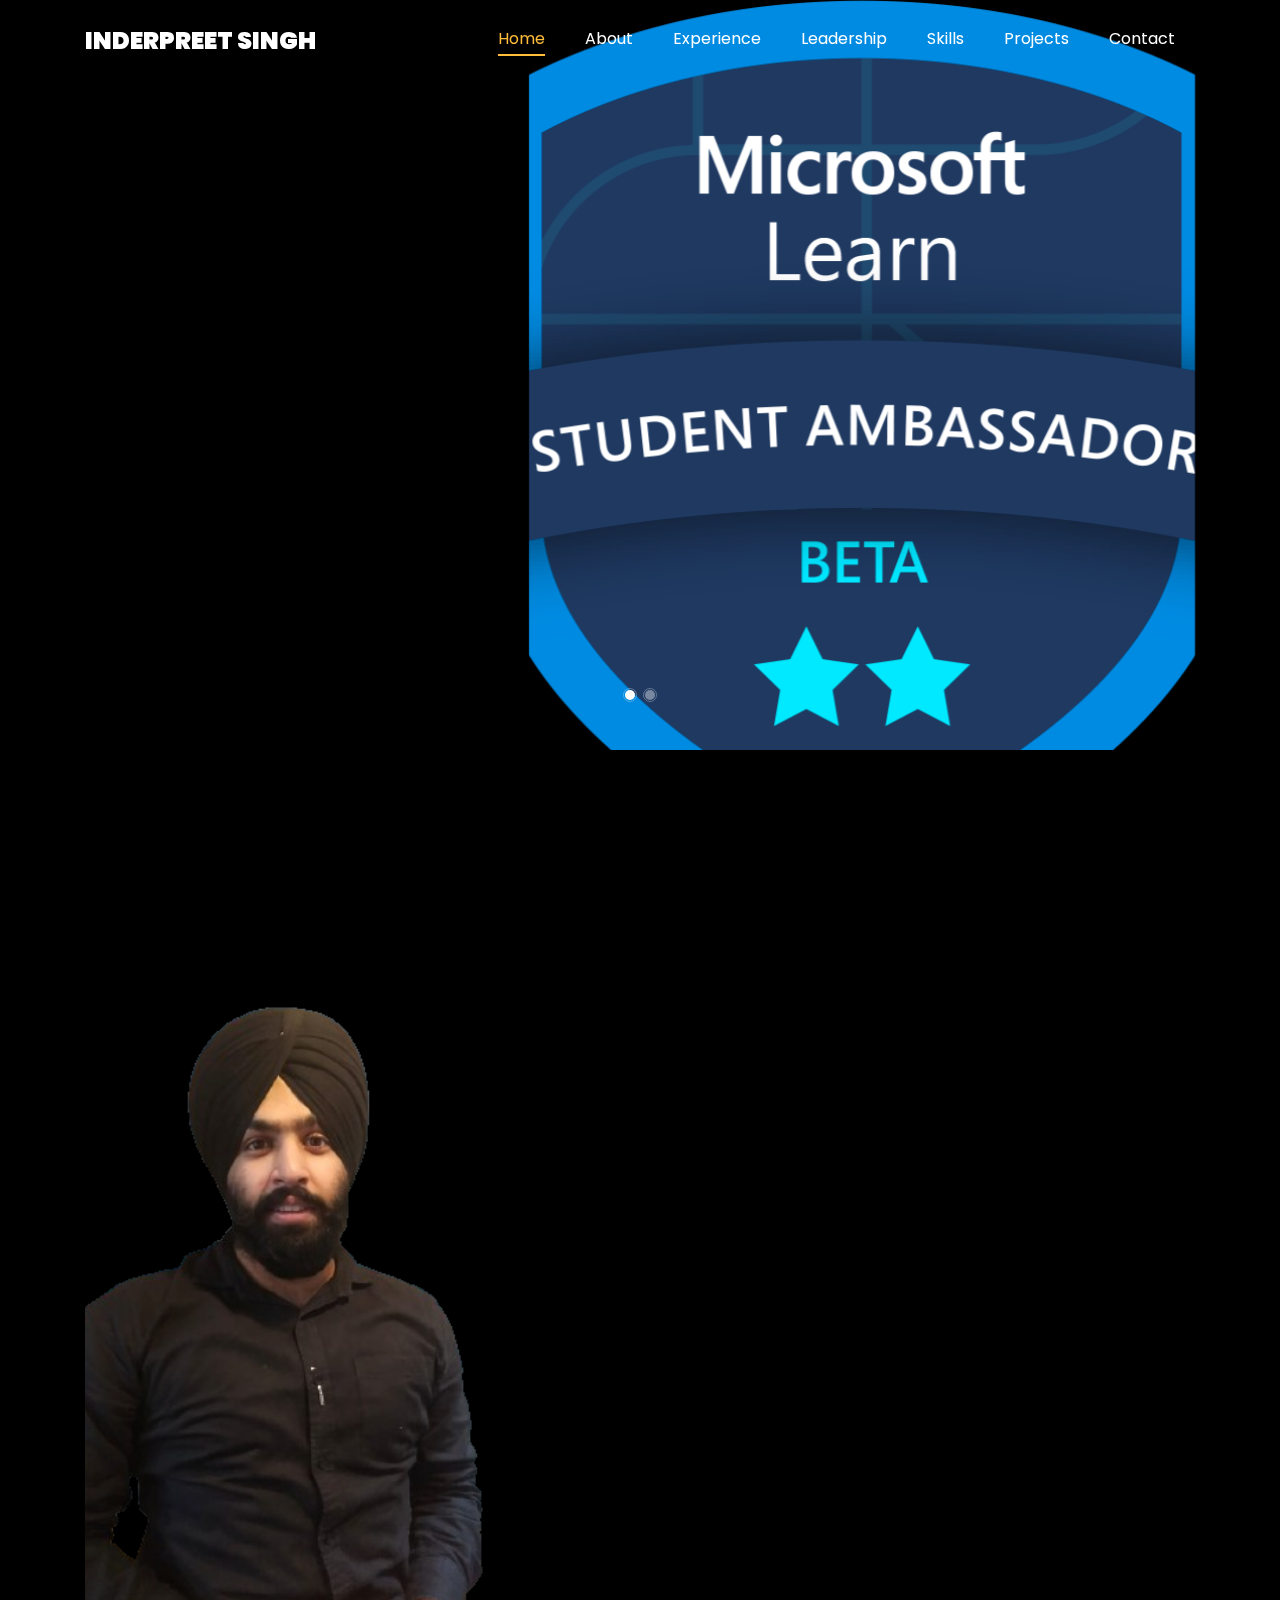
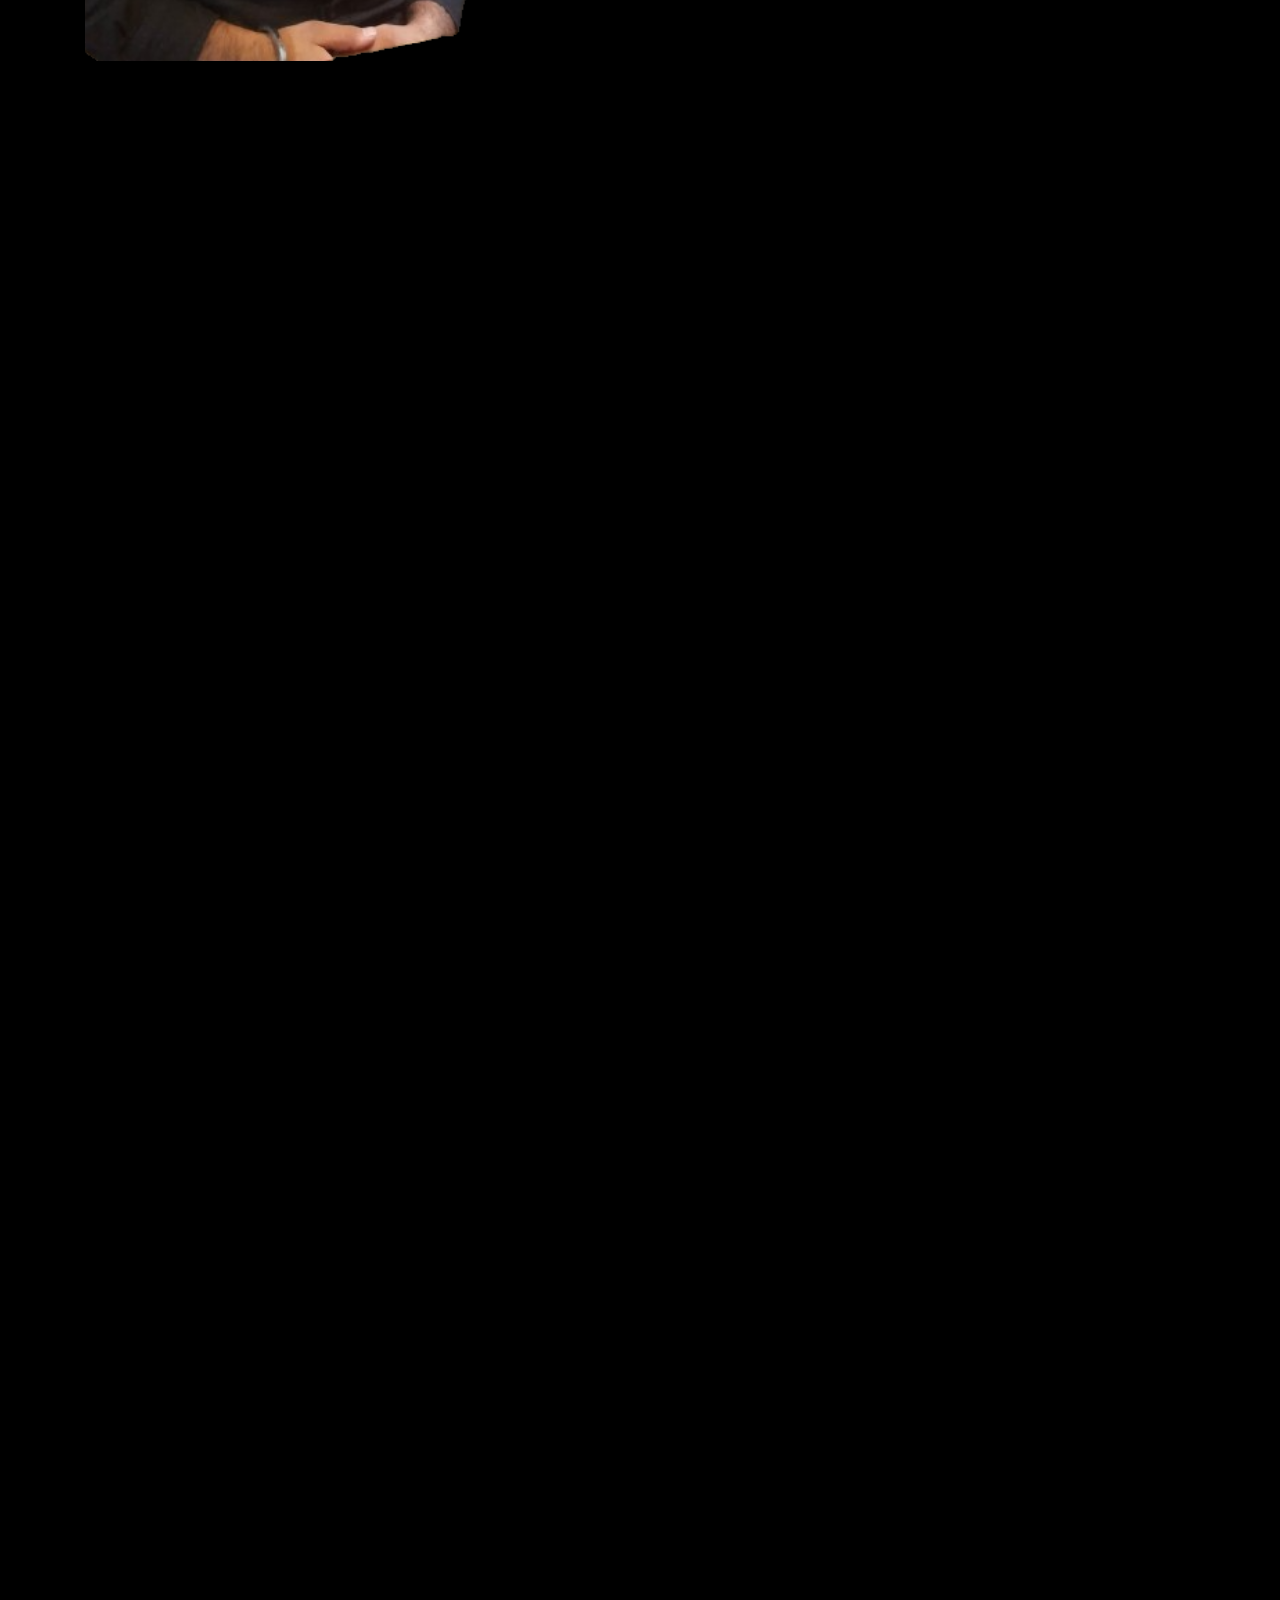
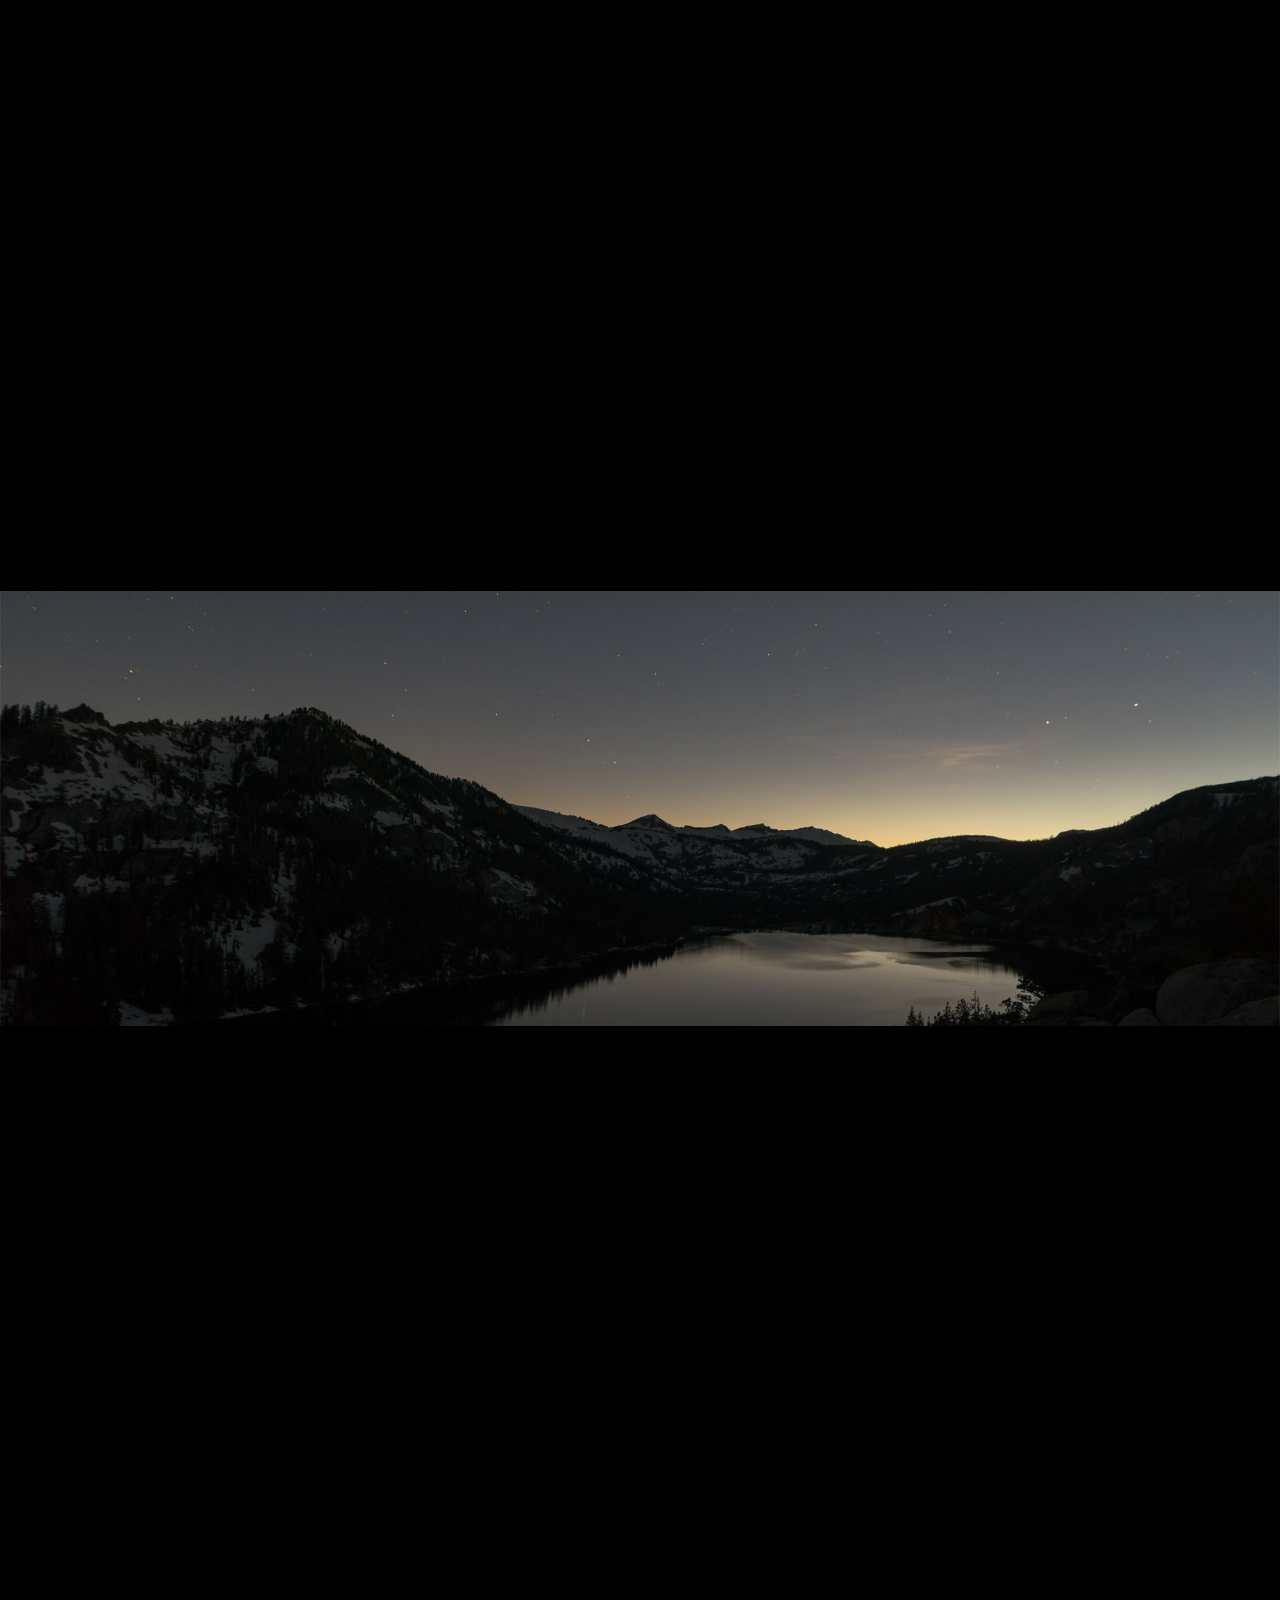
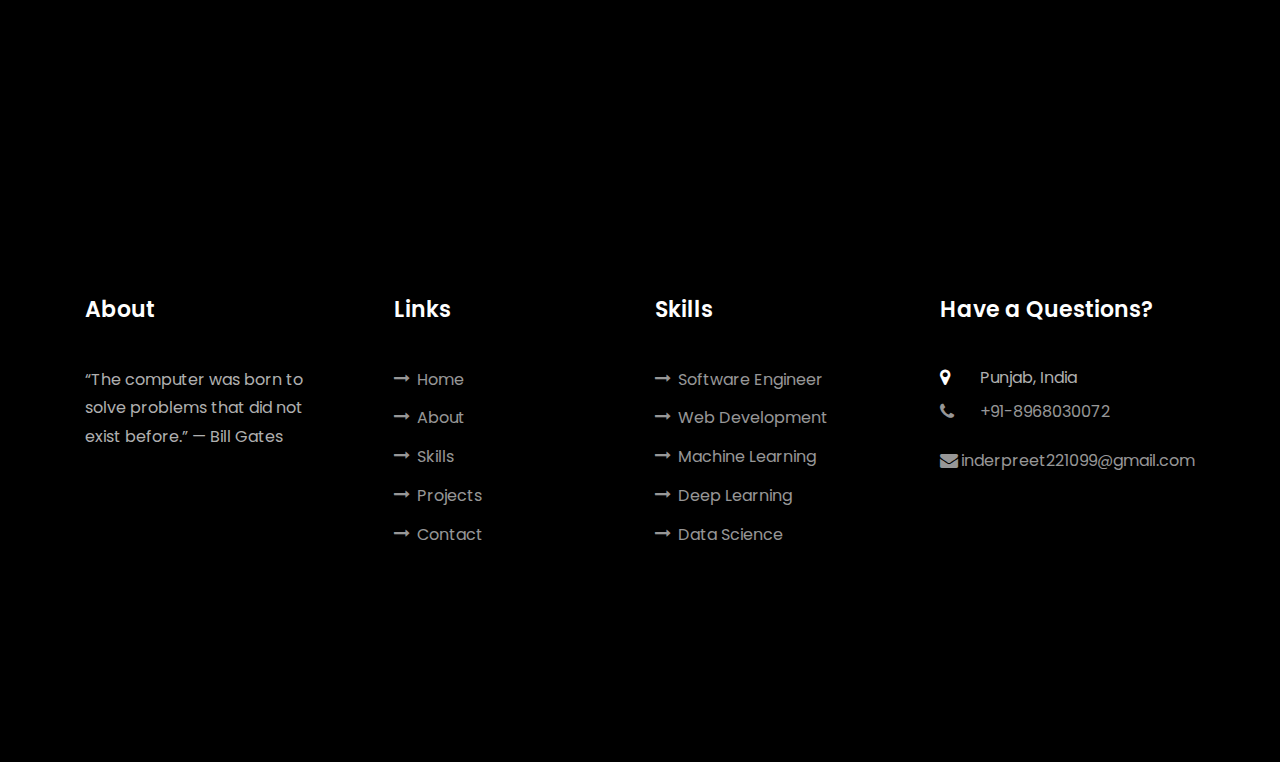
<file: index.html>
<!DOCTYPE html>
<html lang="en">
  <head>
    <title>Inderpreet Singh - Portfolio</title>
    <meta charset="utf-8">
    <meta name="viewport" content="width=device-width, initial-scale=1, shrink-to-fit=no">
    
    <link href="https://fonts.googleapis.com/css?family=Poppins:100,200,300,400,500,600,700,800,900" rel="stylesheet">

    <link rel="stylesheet" href="css/open-iconic-bootstrap.min.css">
    <link rel="stylesheet" href="css/animate.css">
    
    <link rel="stylesheet" href="css/owl.carousel.min.css">
    <link rel="stylesheet" href="css/owl.theme.default.min.css">
    <link rel="stylesheet" href="css/magnific-popup.css">

    <link rel="stylesheet" href="css/aos.css">

    <link rel="stylesheet" href="css/ionicons.min.css">
    
    <link rel="stylesheet" href="css/flaticon.css">
    <link rel="stylesheet" href="css/icomoon.css">
    <link rel="stylesheet" href="css/style.css">
  </head>
  <body data-spy="scroll" data-target=".site-navbar-target" data-offset="300">
	  
	  
    <nav class="navbar navbar-expand-lg navbar-dark ftco_navbar ftco-navbar-light site-navbar-target" id="ftco-navbar">
	    <div class="container">
	      <a class="navbar-brand" href="index.html">Inderpreet Singh</a>
	      <button class="navbar-toggler js-fh5co-nav-toggle fh5co-nav-toggle" type="button" data-toggle="collapse" data-target="#ftco-nav" aria-controls="ftco-nav" aria-expanded="false" aria-label="Toggle navigation">
	        <span class="oi oi-menu"></span> Menu
	      </button>

	      <div class="collapse navbar-collapse" id="ftco-nav">
	        <ul class="navbar-nav nav ml-auto">
	          <li class="nav-item"><a href="#home-section" class="nav-link"><span>Home</span></a></li>
	          <li class="nav-item"><a href="#about-section" class="nav-link"><span>About</span></a></li>
			  <li class="nav-item"><a href="#work-section" class="nav-link"><span>Experience</span></a></li> 
			  <li class="nav-item"><a href="#resume-section" class="nav-link"><span>Leadership</span></a></li>
	          <li class="nav-item"><a href="#services-section" class="nav-link"><span>Skills</span></a></li>
	          <li class="nav-item"><a href="#projects-section" class="nav-link"><span>Projects</span></a></li>
	          <!-- <li class="nav-item"><a href="#blog-section" class="nav-link"><span>My Blog</span></a></li> -->
	          <li class="nav-item"><a href="#contact-section" class="nav-link"><span>Contact</span></a></li>
	        </ul>
	      </div>
	    </div>
	  </nav>
	  <section id="home-section" class="hero">
		  <div class="home-slider  owl-carousel">
	      <div class="slider-item ">
	      	<div class="overlay"></div>
	        <div class="container">
	          <div class="row d-md-flex no-gutters slider-text align-items-end justify-content-end" data-scrollax-parent="true">
	          	<div class="one-third js-fullheight order-md-last img" style="background-image:url(images/bg_2.png);">
	          		<div class="overlay"></div>
	          	</div>
		          <div class="one-forth d-flex  align-items-center ftco-animate" data-scrollax=" properties: { translateY: '70%' }">
		          	<div class="text">
		          		<span class="subheading">Hello!</span>
			            <h1 class="mb-4 mt-3">I'm <span>Inderpreet Singh</span></h1>
			            <h3 class="mb-4">Microsoft Learn Student Ambassador</h3>
			            <p><a href="https://drive.google.com/file/d/1GTmCMnO5jDTypRAI6au20EiYw8VsmviT/view?usp=sharing" class="btn btn-primary py-3 px-4">My CV</a> <a href="#work-section" class="btn btn-white btn-outline-white py-3 px-4">My Work</a></p>
		            </div>
		          </div>
	        	</div>
	        </div>
	      </div>
	      <div class="slider-item">
	      	<div class="overlay"></div>
	        <div class="container">
	          <div class="row d-flex no-gutters slider-text align-items-end justify-content-end" data-scrollax-parent="true">
	          	<div class="one-third js-fullheight order-md-last img" style="background-image:url(images/bg_1.png);">
	          		<div class="overlay"></div>
	          	</div>
		          <div class="one-forth d-flex align-items-center ftco-animate" data-scrollax=" properties: { translateY: '70%' }">
		          	<div class="text">
		          		<span class="subheading">Hello!</span>
			            <h3 class="mb-4 mt-3">I'm a <span>Deep learning and Web developement enthusiast</span> based in India</h3>
			            <p><a href="https://drive.google.com/file/d/1GTmCMnO5jDTypRAI6au20EiYw8VsmviT/view?usp=sharing" class="btn btn-primary py-3 px-4">My CV</a> <a href="#work-section" class="btn btn-white btn-outline-white py-3 px-4">My work</a></p>
		            </div>
		          </div>
	        	</div>
	        </div>
	      </div>
	    </div>
    </section>

    <section class="ftco-about img ftco-section ftco-no-pb" id="about-section">
    	<div class="container">
    		<div class="row d-flex">
    			<div class="col-md-6 col-lg-5 d-flex">
    				<div class="img-about img d-flex align-items-stretch">
    					<div class="overlay"></div>
	    				<div class="img d-flex align-items-center" style="background-image:url(images/about.jpg);">
	    				</div>
    				</div>
    			</div>
    			<div class="col-md-6 col-lg-7 pl-lg-5 pb-5">
    				<div class="row justify-content-start pb-3">
		          <div class="col-md-12 heading-section ftco-animate">
		          	<h1 class="big">About</h1>
		            <h2 class="mb-4">About Me</h2>
		            <p>Self-driven, enthusiastic, and reliable fresher looking for an opportunity 
						to be successful in a challenging organization to utilize my skills and 
						knowledge to work for the progression of the organization. I want to fully 
						articulate and concentrate my abilities towards the advancement of the society 
						and the organization in alliance with my individual principles and support my 
						own growth as an individual. 
					</p>
		            <ul class="about-info mt-4 px-md-0 px-2">
		            	<li class="d-flex"><span>Name:</span> <span>Inderpreet Singh</span></li>
		            	<li class="d-flex"><span>Date of birth:</span> <span>October 22, 1999</span></li>
		            	<li class="d-flex"><span>Email:</span> <span>inderpreet221099@gmail.com</span></li>
		            	<li class="d-flex"><span>Phone: </span> <span>+91-8968030072</span></li>
		            </ul>
					<ul class="ftco-footer-social list-unstyled float-md-left float-lft mt-5">
						<li class="ftco-animate"><a href="https://www.linkedin.com/in/inderpreet-singh-a32816169/"><span class="icon-linkedin"></span></a></li>
						<li class="ftco-animate"><a href="https://github.com/CO18325"><span class="icon-github"></span></a></li>
						<li class="ftco-animate"><a href="https://inderpreet221099.medium.com/"><span class="icon-medium"></span></a></li>
						<li class="ftco-animate"><a href="https://www.hackerrank.com/inderpreet221099"><span class="icon-code"></span></a></li>
					  </ul>
				</div>
		        </div>
	          <div class="counter-wrap ftco-animate d-flex mt-md-3">
              <div class="text">
              	<p class="mb-4">
	                <span class="number" data-number="25">0</span>
	                <span>Project completed</span>
                </p>
                <p><a href="https://drive.google.com/file/d/1GTmCMnO5jDTypRAI6au20EiYw8VsmviT/view?usp=sharing" class="btn btn-primary py-3 px-3">Download CV</a></p>
              </div>
	          </div>
	        </div>
        </div>
    	</div>
    </section>

    <section class="ftco-section ftco-no-pb" id="education-section">
    	<div class="container">
    		<div class="row justify-content-center pb-5">
          <div class="col-md-10 heading-section text-center ftco-animate">
          	<h1 class="big big-2">Education</h1>
            <h2 class="mb-4">Education</h2>
            <p>"Education is the most powerful weapon which you can use to change the world." - Nelson Mandela</p>
          </div>
        </div>
    		<div class="row">
    			<div class="col-md-6">
    				<div class="resume-wrap ftco-animate">
    					<span class="date">2018-Present</span>
    					<h2>B.E. in Computer Sci & Engg</h2>
    					<span class="position">CCET, Panjab University</span>
    					<p class="mt-4">Courses: Data Structures, Algo, AI, DBMS, OS<br>
							Score: 9.17 CGPA (Out of 10)
						</p>
    				</div>
    			</div>

    			<div class="col-md-6">
					<div class="resume-wrap ftco-animate">
						<span class="date">2018-2020</span>
						<h2>Intermediate</h2>
						<span class="position">S.G.G.S., Chandigarh</span>
						<p class="mt-4">Courses : Mathematics, English, Physics, Chemistry<br>
							Score : 93.6 %
						</p>
					</div>
    			</div>
    		</div>
    		<!-- <div class="row justify-content-center mt-5">
    			<div class="col-md-6 text-center ftco-animate">
    				<p><a href="#" class="btn btn-primary py-4 px-5">Download CV</a></p>
    			</div>
    		</div> -->
    	</div>
    </section>

	<section class="ftco-section ftco-no-pb" id="work-section">
    	<div class="container">
    		<div class="row justify-content-center pb-5">
          <div class="col-md-10 heading-section text-center ftco-animate">
          	<h1 class="big big-2">Experience</h1>
            <h2 class="mb-4">Work Experience</h2>
            <p>"To be successfully exponentially we need to sometimes fail greatly!!"</p>
          </div>
        </div>
    		<div class="row">
    			<div class="col-md-6">
    				<div class="resume-wrap ftco-animate">
    					<span class="date">Aug 2020 - Present</span>
    					<h2>AI Research Intern</h2>
    					<span class="position">Design And Innovation Centre, Panjab University</span>
    					<p class="mt-4">
							Project Domain : Traffic Sensing & IT<br>
							DIC is a research lab under Panjab University funded by MHRD which provides stipend research internship to selected students. Working as a Research Intern under Dr. Naveen Aggarwal (Project In charge). Studying about the Audio signals processing and ACOUSTIC domain. Research Work on Deep Learning based hardware solutions. Projects Completed during the internship:
							<ul>
								<li><b>Regional Language Based Voice Controlled Robot</b></li>
								<li><b>AcouSense: Deep Learning based Real-time Acoustic Triggering System</b></li>
								<li><b>Touchless Face Recognition based Attendance System</b></li>
							</ul>
						</p>
    				</div>
					<div class="resume-wrap ftco-animate">
    					<span class="date">Jun 2020 - Aug 2020</span>
    					<h2>Summer Internship</h2>
    					<span class="position">Dr. Dheerendra Singh (Associate Professor, CCET)</span>
    					<p class="mt-4">Studied Python and Machine Learning. Developed a Research Project based on machine learning innovations using python.</p>
    				</div>
    			</div>

    			<div class="col-md-6">
    				<div class="resume-wrap ftco-animate">
    					<span class="date">Mar 2021 - Present</span>
    					<h2>Research Intern</h2>
    					<span class="position">Under Sunil K. Singh (HOD, CCET)</span>
    					<p class="mt-4">
							Proposed and developed neural network based novel projects. Conducted a Survey to study the role of Convolutional Neural Network in Computer Vision. Conducting a Research Study on Effect of Loop Unrolling on the Computer Efficiency through Machine Learning.
						</p>
    				</div>
    				<div class="resume-wrap ftco-animate">
    					<span class="date">Jun 2021 - Present</span>
    					<h2>Project Intern</h2>
    					<span class="position">Central Forensic Science Lab (CFSL), Chandigarh</span>
    					<p class="mt-4">
							Conducted a Research Study to analyze the Acoustics Data of Human Speech. Developed an analytical relation between the speech data through data visualizations and mathematical operations using python.
						</p>
    				</div>
    				<div class="resume-wrap ftco-animate">
    					<span class="date">Oct 2020 - Nov 2020</span>
    					<h2>Data Science Intern</h2>
    					<span class="position">MedTourEasy</span>
    					<p class="mt-4">Studied about data science technologies</p>
    				</div>
    			</div>
    		</div>
    		<!-- <div class="row justify-content-center mt-5">
    			<div class="col-md-6 text-center ftco-animate">
    				<p><a href="#" class="btn btn-primary py-4 px-5">Download CV</a></p>
    			</div>
    		</div> -->
    	</div>
    </section>


	<section class="ftco-section ftco-no-pb" id="resume-section">
    	<div class="container">
    		<div class="row justify-content-center pb-5">
          <div class="col-md-10 heading-section text-center ftco-animate">
          	<h1 class="big big-2">Research Work</h1>
            <h2 class="mb-4">Research Work</h2>
            <p>"The way to get started is to quit talking and begin doing."</p>
          </div>
        </div>
    		<div class="row">
    			<div class="col-md-6">
    				<div class="resume-wrap ftco-animate">
    					<h3>dVGG: VGG 16 Based Traffic Sign Classification on GTRSB Dataset</h3>
    					<span class="position">Advisor: Dr. Sunil K Singh (HOD, CCET) & Er. Sudhakar Kumar (Assistant Professor, CCET)</span>
    					<p class="mt-4">
							Proposed and developed a novel Deep Learning based on the CNN model VGG-16. The model gave an accuracy of 98.44% i.e., 7.44% higher than VGG16. •	Accepted to be published in SCOPUS Indexed Springer Book, ‘Lecture Notes on Data Engg & Comm Tech’.
						</p>
    				</div>
					<div class="resume-wrap ftco-animate">
    					<h3>AlexNet Architecture Based Convolutional Neural Network for Toxic Comments Classification</h3>
    					<span class="position">Advisor: Dr. Gulshan Goyal (Assistant Prof, CCET)</span>
    					<p class="mt-4">
							Developed and implemented a novel CNN on Wikipedia comments. The proposed model achieved a decent average accuracy of 98.505%. The ROC-AUC score for the model is approximately 0.9854. 
						</p>
    				</div>
					<div class="resume-wrap ftco-animate">
    					<h3>CO-YUDH: A CNN based Platform for Covid Handling  & Awareness</h3>
    					<span class="position">Advisor: Dr. Ankit Gupta (Assistant Prof, CCET)</span>
    					<p class="mt-4">
							A Machine Learning based Webapp (Flask based) to ensure Covid Protocols are being followed in a premise by Face Mask Detection and Social Distancing Detection. 
						</p>
    				</div>
					<div class="resume-wrap ftco-animate">
    					<h3>VISION: Python based Advanced Assignment System</h3>
    					<span class="position">Advisor: Dr. Dheerendra Singh (Associate Professor, CCET)</span>
    					<p class="mt-4">
							VISION is a python-based GUI Education Portal to conduct more authentic and secure online assessments. It involves Face & Bink Recognition, Plagiarism & Speech Detection and Timer based assignments. The System also has an interactive portal for teachers. 
						</p>
    				</div>
    			</div>

    			<div class="col-md-6">
    				<div class="resume-wrap ftco-animate">
    					<h3>AcouSense: A Deep Learning based Real time Acoustic Triggering System </h3>
    					<span class="position">Advisor: Dr. Naveen Aggarwal (D.I.C Project Incharge)</span>
    					<p class="mt-4">
							Deep learning based Convolutional Neural Network on Acoustics data implanted on Raspberry Pi to help the Deaf and People who use Headphones. Python based implementation in a software and hardware prototype. The approach involves realtime triggering mechansm based on the attantion words.
						</p>
    				</div>
    				<div class="resume-wrap ftco-animate">
    					<h3>Regional Language Based Voice Controlled Robot</h3>
    					<span class="position">Advisor: Dr. Naveen Aggarwal (D.I.C Project Incharge)</span>
    					<p class="mt-4">
							A Deep Learning based robot that acts based on words said by in a North Indian Language. The bot acts based on the words said by a human. Trained a CNN Acoustic Model. The model was then implemented on a micro-controller (Raspberry Pi - 4).<br> Project is selected for the Final Round of Toycathon-2021. (Idea ID: 3415)
						</p>
    				</div>
    				<div class="resume-wrap ftco-animate">
						<h3>Role of Deep Learning based ConvNets in Computer Vision</h3>
    					<span class="position">Advisor: Dr. Sunil K Singh (HOD, CCET) & Er. Sudhakar Kumar (Assistant Prof, CCET)</span>
    					<p class="mt-4">
							A detailed survey on the use of convolutional neural networks on image and video related applications. 
						</p>
    				</div>
					<div class="resume-wrap ftco-animate">
						<h3>Loop Unrolling Prediction using Machine Learning</h3>
    					<span class="position">Advisor: Dr. Sunil K. Singh (HOD,CSE)</span>
    					<p class="mt-4">
							Ongoing ... 
						</p>
    				</div>
    			</div>
    		</div>
    		<!-- <div class="row justify-content-center mt-5">
    			<div class="col-md-6 text-center ftco-animate">
    				<p><a href="#" class="btn btn-primary py-4 px-5">Download CV</a></p>
    			</div>
    		</div> -->
    	</div>
    </section>

	<section class="ftco-section ftco-no-pb" id="resume-section">
    	<div class="container">
    		<div class="row justify-content-center pb-5">
          <div class="col-md-10 heading-section text-center ftco-animate">
          	<h1 class="big big-2">Leadership</h1>
            <h2 class="mb-4">Leadership Responsibilities</h2>
            <p>"If your actions inspire others to dream more, learn more, do more and become more, you are a leader."</p>
          </div>
        </div>
		<div class="row">
			<div class="col-md-6">
				<div class="resume-wrap ftco-animate">
					<span class="date">Aug 2020 - Feb 2021</span>
					<h2>Beta Microsoft Learn Student Ambassador</h2>
					<span class="position">Microsoft</span>
					<p class="mt-4">
						The Microsoft Learn Student Ambassadors program is a global group of on-campus ambassadors. Conducted a Webinar on “INTRODUCTION TO MACHINE LEARNING” in collaboration with Tech Phantoms for MLSA.
					</p>
				</div>
				<div class="resume-wrap ftco-animate">
					<span class="date">Mar 2021 - Present</span>
					<h2>Website Head & PR Head</h2>
					<span class="position">CCET ACM Student Chapter</span>
					<p class="mt-4">
						Organized numerous Placement Drives of Companies and workshops on Placement Skill Development. Constructed the TPC Website Page. Currently, maintaining the Web Page along with the Facebook Page. 
					</p>
				</div>
			</div>

			<div class="col-md-6">
				<div class="resume-wrap ftco-animate">
					<span class="date">Mar 2021 - Present</span>
					<h2>Vice Chairperson</h2>
					<span class="position">CCET ACM Student Chapter</span>
					<p class="mt-4">
						Conducted and organized various technical events and oversaw the growth of the student chapter. Mentored other students in research studies related to AI. Additional duties included report writing, mentoring, etc. 
					</p>
				</div>
				<div class="resume-wrap ftco-animate">
					<span class="date">Mar 2019 - Dec 2020</span>
					<h2>Executive Member</h2>
					<span class="position">CCET Website Team</span>
					<p class="mt-4">
						Designed, implemented, and monitored web pages for continuous improvement. Used programming capabilities in PHP, MySQL, HTML, CSS, and other libraries as needed.
					</p>
				</div>
			</div>
    	</div>
    </section>

    <section class="ftco-section" id="services-section">
    	<div class="container">
    		<div class="row justify-content-center py-5 mt-5">
          <div class="col-md-12 heading-section text-center ftco-animate">
          	<h1 class="big big-2">Industrial</h1>
            <h2 class="mb-4">Industrial Skills</h2>
            <p>The good thing about science is that it's true whether or not you believe in it.</p>
          </div>
        </div>
    		<div class="row">
					<div class="col-md-4 text-center d-flex ftco-animate">
						<a href="#" class="services-1">
							<span class="icon">
								<i class="flaticon-analysis"></i>
							</span>
							<div class="desc">
								<h3 class="mb-5">Software Development</h3>
							</div>
						</a>
					</div>
					<div class="col-md-4 text-center d-flex ftco-animate">
						<a href="#" class="services-1">
							<span class="icon">
								<i class="flaticon-flasks"></i>
							</span>
							<div class="desc">
								<h3 class="mb-5">Database Management Systems</h3>
							</div>
						</a>
					</div>
					<div class="col-md-4 text-center d-flex ftco-animate">
						<a href="#" class="services-1">
							<span class="icon">
								<i class="flaticon-ideas"></i>
							</span>
							<div class="desc">
								<h3 class="mb-5">Web Development</h3>
							</div>
						</a>
					</div>

					<div class="col-md-4 text-center d-flex ftco-animate">
						<a href="#" class="services-1">
							<span class="icon">
								<i class="flaticon-analysis"></i>
							</span>
							<div class="desc">
								<h3 class="mb-5">Deep Learning</h3>
							</div>
						</a>
					</div>
					<div class="col-md-4 text-center d-flex ftco-animate">
						<a href="#" class="services-1">
							<span class="icon">
								<i class="flaticon-flasks"></i>
							</span>
							<div class="desc">
								<h3 class="mb-5">Researcher</h3>
							</div>
						</a>
					</div>
					<div class="col-md-4 text-center d-flex ftco-animate">
						<a href="#" class="services-1">
							<span class="icon">
								<i class="flaticon-ideas"></i>
							</span>
							<div class="desc">
								<h3 class="mb-5">Data Analysis</h3>
							</div>
						</a>
					</div>
				</div>
    	</div>
    </section>

		
		<section class="ftco-section" id="skills-section">
			<div class="container">
				<div class="row justify-content-center pb-5">
          <div class="col-md-12 heading-section text-center ftco-animate">
          	<h1 class="big big-2">Skills</h1>
            <h2 class="mb-4">My Skills</h2>
            <p>Schooling doesn't assure employment but skill does.</p>
          </div>
        </div>
				<div class="row">
					<div class="col-md-6 animate-box">
						<div class="progress-wrap ftco-animate">
							<h3>C/C++</h3>
							<div class="progress">
							 	<div class="progress-bar color-1" role="progressbar" aria-valuenow="90"
							  	aria-valuemin="0" aria-valuemax="100" style="width:90%">
							    <span>90%</span>
							  	</div>
							</div>
						</div>
					</div>
					<div class="col-md-6 animate-box">
						<div class="progress-wrap ftco-animate">
							<h3>Python</h3>
							<div class="progress">
							 	<div class="progress-bar color-2" role="progressbar" aria-valuenow="90"
							  	aria-valuemin="0" aria-valuemax="100" style="width:85%">
							    <span>90%</span>
							  	</div>
							</div>
						</div>
					</div>
					<div class="col-md-6 animate-box">
						<div class="progress-wrap ftco-animate">
							<h3>SQL</h3>
							<div class="progress">
							 	<div class="progress-bar color-3" role="progressbar" aria-valuenow="80"
							  	aria-valuemin="0" aria-valuemax="100" style="width:95%">
							    <span>80%</span>
							  	</div>
							</div>
						</div>
					</div>
					<div class="col-md-6 animate-box">
						<div class="progress-wrap ftco-animate">
							<h3>Deep Learning</h3>
							<div class="progress">
							 	<div class="progress-bar color-4" role="progressbar" aria-valuenow="75"
							  	aria-valuemin="0" aria-valuemax="100" style="width:90%">
							    <span>75%</span>
							  	</div>
							</div>
						</div>
					</div>
					<div class="col-md-6 animate-box">
						<div class="progress-wrap ftco-animate">
							<h3>Frontend Development</h3>
							<div class="progress">
							 	<div class="progress-bar color-5" role="progressbar" aria-valuenow="70"
							  	aria-valuemin="0" aria-valuemax="100" style="width:70%">
							    <span>70%</span>
							  	</div>
							</div>
						</div>
					</div>
					<div class="col-md-6 animate-box">
						<div class="progress-wrap ftco-animate">
							<h3>PHP</h3>
							<div class="progress">
							 	<div class="progress-bar color-6" role="progressbar" aria-valuenow="70"
							  	aria-valuemin="0" aria-valuemax="100" style="width:80%">
							    <span>80%</span>
							  	</div>
							</div>
						</div>
					</div>
					<div class="col-md-6 animate-box">
						<div class="progress-wrap ftco-animate">
							<h3>NodeJS</h3>
							<div class="progress">
							 	<div class="progress-bar color-5" role="progressbar" aria-valuenow="70"
							  	aria-valuemin="0" aria-valuemax="100" style="width:60%">
							    <span>60%</span>
							  	</div>
							</div>
						</div>
					</div>
					<div class="col-md-6 animate-box">
						<div class="progress-wrap ftco-animate">
							<h3>JavaScript</h3>
							<div class="progress">
							 	<div class="progress-bar color-6" role="progressbar" aria-valuenow="70"
							  	aria-valuemin="0" aria-valuemax="100" style="width:75%">
							    <span>75%</span>
							  	</div>
							</div>
						</div>
					</div>
				</div>
			</div>
		</section>
 

    <section class="ftco-section ftco-project" id="projects-section">
    	<div class="container">
    		<div class="row justify-content-center pb-5">
          <div class="col-md-12 heading-section text-center ftco-animate">
          	<h1 class="big big-2">Projects</h1>
            <h2 class="mb-4">My Projects</h2>
            <p>I do not fear computers. I fear lack of them.</p>
          </div>
        </div>
    		<div class="row">
    			<div class="col-md-4">
    				<div class="project img ftco-animate d-flex justify-content-center align-items-center" style="background-image: url(images/project-4.jpg);">
    					<div class="overlay"></div>
	    				<div class="text text-center p-4">
	    					<h3><a href="http://dic.puchd.ac.in/?p=6105">Acousense</a></h3>
	    					<span>Deep Learning | Raspbery Pi | Real-time System</span>
	    				</div>
    				</div>
  				</div>
  				<div class="col-md-8">
    				<div class="project img ftco-animate d-flex justify-content-center align-items-center" style="background-image: url(images/project-5.jpg);">
    					<div class="overlay"></div>
	    				<div class="text text-center p-4">
	    					<h3><a href="http://dic.puchd.ac.in/?p=6101">Regional Language Based Voice Controlled Robot</a></h3>
	    					<span>Toycathon Finalist | Deep Learning | Remote Control | Raspberry Pi | Robot </span>
	    				</div>
    				</div>
  				</div>

    			<div class="col-md-8">
    				<div class="project img ftco-animate d-flex justify-content-center align-items-center" style="background-image: url(images/project-1.jpg);">
    					<div class="overlay"></div>
	    				<div class="text text-center p-4">
	    					<h3><a>VISION: A Computer Vision based Secure GUI Examination Framework</a></h3>
	    					<span>Python| Desktop App | GUI | Face Recognition | Blink Detection | Plagiarism Detection | Speech Detection | SQL</span>
	    				</div>
    				</div>

    				<div class="project img ftco-animate d-flex justify-content-center align-items-center" style="background-image: url(images/project-6.jpg);">
    					<div class="overlay"></div>
	    				<div class="text text-center p-4">
							<h3><a href="#">CO-YUDH: A CNN based Platform for Covid Handling and Awareness</a></h3>
							<span>Python | Flask | Machine Learning | Face Mask Detection | Social Distancing Detection</span>
						</div>
    				</div>
    			</div>
    			<div class="col-md-4">
    				<div class="row">
    					<div class="col-md-12">
		    				<div class="project img ftco-animate d-flex justify-content-center align-items-center" style="background-image: url(images/project-2.jpg);">
		    					<div class="overlay"></div>
			    				<div class="text text-center p-4">
									<h3><a href="#">dVGG: VGG 16 Based Traffic Sign Classification on GTRSB Dataset</a></h3>
									<span>Scopus Indexed Springer Conference | Research | Deep Learning</span>
								</div>
		    				</div>
	    				</div>
	    				<div class="col-md-12">
		    				<div class="project img ftco-animate d-flex justify-content-center align-items-center" style="background-image: url(images/project-3.jpg);">
		    					<div class="overlay"></div>
			    				<div class="text text-center p-4">
			    					<h3><a href="#">TECHNOMANIA: NodeJS based Student Blogging Website           </a></h3>
			    					<span>NodeJs | MongoDB | Web Development</span>
			    				</div>
		    				</div>
	    				</div>
    				</div>
    			</div>
				<div class="row">
					<div class="col-md-4">
						<div class="project img ftco-animate d-flex justify-content-center align-items-center" style="background-image: url(images/project-4.jpg);">
							<div class="overlay"></div>
							<div class="text text-center p-4">
								<h3><a href="">Club Grant Request Portal</a></h3>
								<span>Hack-o-Wasp Finalist | Web Development | PHP | SQL</span>
							</div>
						</div>
					  </div>
					  <div class="col-md-8">
						<div class="project img ftco-animate d-flex justify-content-center align-items-center" style="background-image: url(images/project-5.jpg);">
							<div class="overlay"></div>
							<div class="text text-center p-4">
								<h3><a href="http://dic.puchd.ac.in/?p=6129">Touchless Face Recognition Based Attendance System</a></h3>
								<span>Python | Deep Learning | Human-Computer Interaction | SQL | Face Recognition | Real-Time System | Raspberry Pi </span>
							</div>
						</div>
					  </div>
    		</div>
    	</div>
    </section>

<!-- 
    <section class="ftco-section" id="blog-section">
      <div class="container">
        <div class="row justify-content-center mb-5 pb-5">
          <div class="col-md-7 heading-section text-center ftco-animate">
            <h1 class="big big-2">Blog</h1>
            <h2 class="mb-4">Our Blog</h2>
            <p>Far far away, behind the word mountains, far from the countries Vokalia and Consonantia</p>
          </div>
        </div>

        <div class="row d-flex">
          <div class="col-md-4 d-flex ftco-animate">
          	<div class="blog-entry justify-content-end">
              <a href="single.html" class="block-20" style="background-image: url('images/image_1.jpg');">
              </a>
              <div class="text mt-3 float-right d-block">
              	<div class="d-flex align-items-center mb-3 meta">
	                <p class="mb-0">
	                	<span class="mr-2">June 21, 2019</span>
	                	<a href="#" class="mr-2">Admin</a>
	                	<a href="#" class="meta-chat"><span class="icon-chat"></span> 3</a>
	                </p>
                </div>
                <h3 class="heading"><a href="single.html">Why Lead Generation is Key for Business Growth</a></h3>
                <p>A small river named Duden flows by their place and supplies it with the necessary regelialia.</p>
              </div>
            </div>
          </div>
          <div class="col-md-4 d-flex ftco-animate">
          	<div class="blog-entry justify-content-end">
              <a href="single.html" class="block-20" style="background-image: url('images/image_2.jpg');">
              </a>
              <div class="text mt-3 float-right d-block">
              	<div class="d-flex align-items-center mb-3 meta">
	                <p class="mb-0">
	                	<span class="mr-2">June 21, 2019</span>
	                	<a href="#" class="mr-2">Admin</a>
	                	<a href="#" class="meta-chat"><span class="icon-chat"></span> 3</a>
	                </p>
                </div>
                <h3 class="heading"><a href="single.html">Why Lead Generation is Key for Business Growth</a></h3>
                <p>A small river named Duden flows by their place and supplies it with the necessary regelialia.</p>
              </div>
            </div>
          </div>
          <div class="col-md-4 d-flex ftco-animate">
          	<div class="blog-entry">
              <a href="single.html" class="block-20" style="background-image: url('images/image_3.jpg');">
              </a>
              <div class="text mt-3 float-right d-block">
              	<div class="d-flex align-items-center mb-3 meta">
	                <p class="mb-0">
	                	<span class="mr-2">June 21, 2019</span>
	                	<a href="#" class="mr-2">Admin</a>
	                	<a href="#" class="meta-chat"><span class="icon-chat"></span> 3</a>
	                </p>
                </div>
                <h3 class="heading"><a href="single.html">Why Lead Generation is Key for Business Growth</a></h3>
                <p>A small river named Duden flows by their place and supplies it with the necessary regelialia.</p>
              </div>
            </div>
          </div>
        </div>
      </div>
    </section> -->

    <section class="ftco-section ftco-no-pt ftco-no-pb ftco-counter img" id="section-counter">
    	<div class="container">
				<div class="row d-md-flex align-items-center">
          <div class="col-md d-flex justify-content-center counter-wrap ftco-animate">
            <!-- <div class="block-18">
              <div class="text">
                <strong class="number" data-number="100">0</strong>
                <span>Awards</span>
              </div>
            </div>
          </div> -->
          <div class="col-md d-flex justify-content-center counter-wrap ftco-animate">
            <div class="block-18">
              <div class="text">
                <strong class="number" data-number="25">0</strong>
                <span>Complete Projects</span>
              </div>
            </div>
          </div>
          <div class="col-md d-flex justify-content-center counter-wrap ftco-animate">
            <div class="block-18">
              <div class="text">
                <strong class="number" data-number="5">0</strong>
                <span>Internships</span>
              </div>
            </div>
          </div>
          <div class="col-md d-flex justify-content-center counter-wrap ftco-animate">
            <div class="block-18">
              <div class="text">
                <strong class="number" data-number="300">0</strong>
                <span>Pizzas</span>
              </div>
            </div>
          </div>
        </div>
      </div>
    </section>

    <section class="ftco-section ftco-hireme img margin-top" style="background-image: url(images/bg_1.jpg)">
			<div class="container">
				<div class="row justify-content-center">
					<div class="col-md-7 ftco-animate text-center">
						<h3>I'm Available for <h2><span>Engineering Roles</span></h2></h3>
						<p>I am also available for a trip to Shimla!😸</p>
					</div>
				</div>
			</div>
		</section>

    <section class="ftco-section contact-section ftco-no-pb" id="contact-section">
      <div class="container">
      	<div class="row justify-content-center mb-5 pb-3">
          <div class="col-md-7 heading-section text-center ftco-animate">
            <h1 class="big big-2">Contact</h1>
            <h2 class="mb-4">Contact Me</h2>
            <p>I'm a greater believer in luck, and I find the harder I work the more I have of it.</p>
          </div>
        </div>

		<div class="row justify-content-center mt-5">
    			<div class="col-md-6 text-center ftco-animate">
    				<p><a href="https://drive.google.com/file/d/1GTmCMnO5jDTypRAI6au20EiYw8VsmviT/view?usp=sharing" class="btn btn-primary py-4 px-5">Download CV<br></a></p>
    			</div>
    	</div>
        <div class="row d-flex contact-info mb-5">
          <div class="col-md-6 col-lg-3 d-flex ftco-animate">
          	<div class="align-self-stretch box p-4 text-center">
          		<div class="icon d-flex align-items-center justify-content-center">
          			<span class="icon-map-signs"></span>
          		</div>
          		<h3 class="mb-4">Address</h3>
	            <p>Mohali, Panjab, India</p>
	          </div>
          </div>
          <div class="col-md-6 col-lg-3 d-flex ftco-animate">
          	<div class="align-self-stretch box p-4 text-center">
          		<div class="icon d-flex align-items-center justify-content-center">
          			<span class="icon-phone2"></span>
          		</div>
          		<h3 class="mb-4">Contact Number</h3>
	            <p><a href="tel://+91-8968030072">+91-8968030072</a></p>
	          </div>
          </div>
          <div class="col-md-6 col-lg-3 d-flex ftco-animate">
          	<div class="align-self-stretch box p-4 text-center">
          		<div class="icon d-flex align-items-center justify-content-center">
          			<span class="icon-paper-plane"></span>
          		</div>
          		<h3 class="mb-4">Email Address</h3>
	            <p><a href="mailto:inderpreet221099@gmail.com">inderpreet221099@gmail.com</a></p>
	          </div>
          </div>
          <div class="col-md-6 col-lg-3 d-flex ftco-animate">
          	<div class="align-self-stretch box p-4 text-center">
          		<div class="icon d-flex align-items-center justify-content-center">
          			<span class="icon-globe"></span>
          		</div>
          		<h3 class="mb-4">LinkedIn</h3>
	            <p><a href="https://www.linkedin.com/in/inderpreet-singh-a32816169/">inderpreet-singh-a32816169</a></p>
	          </div>
          </div>
        </div>

        <!-- <div class="row no-gutters block-9">
          <div class="col-md-6 order-md-last d-flex">
            <form action="#" class="bg-light p-4 p-md-5 contact-form">
              <div class="form-group">
                <input type="text" class="form-control" placeholder="Your Name">
              </div>
              <div class="form-group">
                <input type="text" class="form-control" placeholder="Your Email">
              </div>
              <div class="form-group">
                <input type="text" class="form-control" placeholder="Subject">
              </div>
              <div class="form-group">
                <textarea name="" id="" cols="30" rows="7" class="form-control" placeholder="Message"></textarea>
              </div>
              <div class="form-group">
                <input type="submit" value="Send Message" class="btn btn-primary py-3 px-5">
              </div>
            </form> -->
          
          </div>

          <div class="col-md-6 d-flex">
          	<div class="img" style="background-image: url(images/about.jpg);"></div>
          </div>
        </div>
      </div>
    </section>
		

    <footer class="ftco-footer ftco-section">
      <div class="container">
        <div class="row mb-5">
          <div class="col-md">
            <div class="ftco-footer-widget mb-4">
              <h2 class="ftco-heading-2">About</h2>
              <p>“The computer was born to solve problems that did not exist before.” — Bill Gates</p>
              <ul class="ftco-footer-social list-unstyled float-md-left float-lft mt-5">
                <li class="ftco-animate"><a href="https://www.linkedin.com/in/inderpreet-singh-a32816169/"><span class="icon-linkedin"></span></a></li>
                <li class="ftco-animate"><a href="https://github.com/CO18325"><span class="icon-github"></span></a></li>
                <li class="ftco-animate"><a href="https://inderpreet221099.medium.com/"><span class="icon-medium"></span></a></li>
				<li class="ftco-animate"><a href="https://www.hackerrank.com/inderpreet221099"><span class="icon-code"></span></a></li>
              </ul>
            </div>
          </div>
          <div class="col-md">
            <div class="ftco-footer-widget mb-4 ml-md-4">              <h2 class="ftco-heading-2">Links</h2>
              <ul class="list-unstyled">
                <li><a href="#home-section"><span class="icon-long-arrow-right mr-2"></span>Home</a></li>
                <li><a href="#about-section"><span class="icon-long-arrow-right mr-2"></span>About</a></li>
                <li><a href="#services-section"><span class="icon-long-arrow-right mr-2"></span>Skills</a></li>
                <li><a href="#projects-section"><span class="icon-long-arrow-right mr-2"></span>Projects</a></li>
                <li><a href="#contact-section"><span class="icon-long-arrow-right mr-2"></span>Contact</a></li>
              </ul>
            </div>
          </div>
          <div class="col-md">
             <div class="ftco-footer-widget mb-4">
              <h2 class="ftco-heading-2">Skills</h2>
              <ul class="list-unstyled">
                <li><a href=""><span class="icon-long-arrow-right mr-2"></span>Software Engineer</a></li>
                <li><a href=""><span class="icon-long-arrow-right mr-2"></span>Web Development</a></li>
                <li><a href=""><span class="icon-long-arrow-right mr-2"></span>Machine Learning</a></li>
                <li><a href=""><span class="icon-long-arrow-right mr-2"></span>Deep Learning</a></li>
                <li><a href=""><span class="icon-long-arrow-right mr-2"></span>Data Science</a></li>
              </ul>
            </div>
          </div>
          <div class="col-md">
            <div class="ftco-footer-widget mb-4">
            	<h2 class="ftco-heading-2">Have a Questions?</h2>
            	<div class="block-23 mb-3">
	              <ul>
	                <li><span class="icon icon-map-marker"></span><span class="text">Punjab, India</span></li>
	                <li><a href="#"><span class="icon icon-phone"></span><span class="text">+91-8968030072</span></a></li>
	                <li><a href="mailto:inderpreet221099@gmail.com"><span class="icon icon-envelope"></span><span class="text"> inderpreet221099@gmail.com</span></a></li>
	              </ul>
	            </div>
            </div>
          </div>
        </div>
      </div>
    </footer>
    
  

  <!-- loader -->
  <div id="ftco-loader" class="show fullscreen"><svg class="circular" width="48px" height="48px"><circle class="path-bg" cx="24" cy="24" r="22" fill="none" stroke-width="4" stroke="#eeeeee"/><circle class="path" cx="24" cy="24" r="22" fill="none" stroke-width="4" stroke-miterlimit="10" stroke="#F96D00"/></svg></div>


  <script src="js/jquery.min.js"></script>
  <script src="js/jquery-migrate-3.0.1.min.js"></script>
  <script src="js/popper.min.js"></script>
  <script src="js/bootstrap.min.js"></script>
  <script src="js/jquery.easing.1.3.js"></script>
  <script src="js/jquery.waypoints.min.js"></script>
  <script src="js/jquery.stellar.min.js"></script>
  <script src="js/owl.carousel.min.js"></script>
  <script src="js/jquery.magnific-popup.min.js"></script>
  <script src="js/aos.js"></script>
  <script src="js/jquery.animateNumber.min.js"></script>
  <script src="js/scrollax.min.js"></script>
  
  <script src="js/main.js"></script>
    
  </body>
</html>
</file>
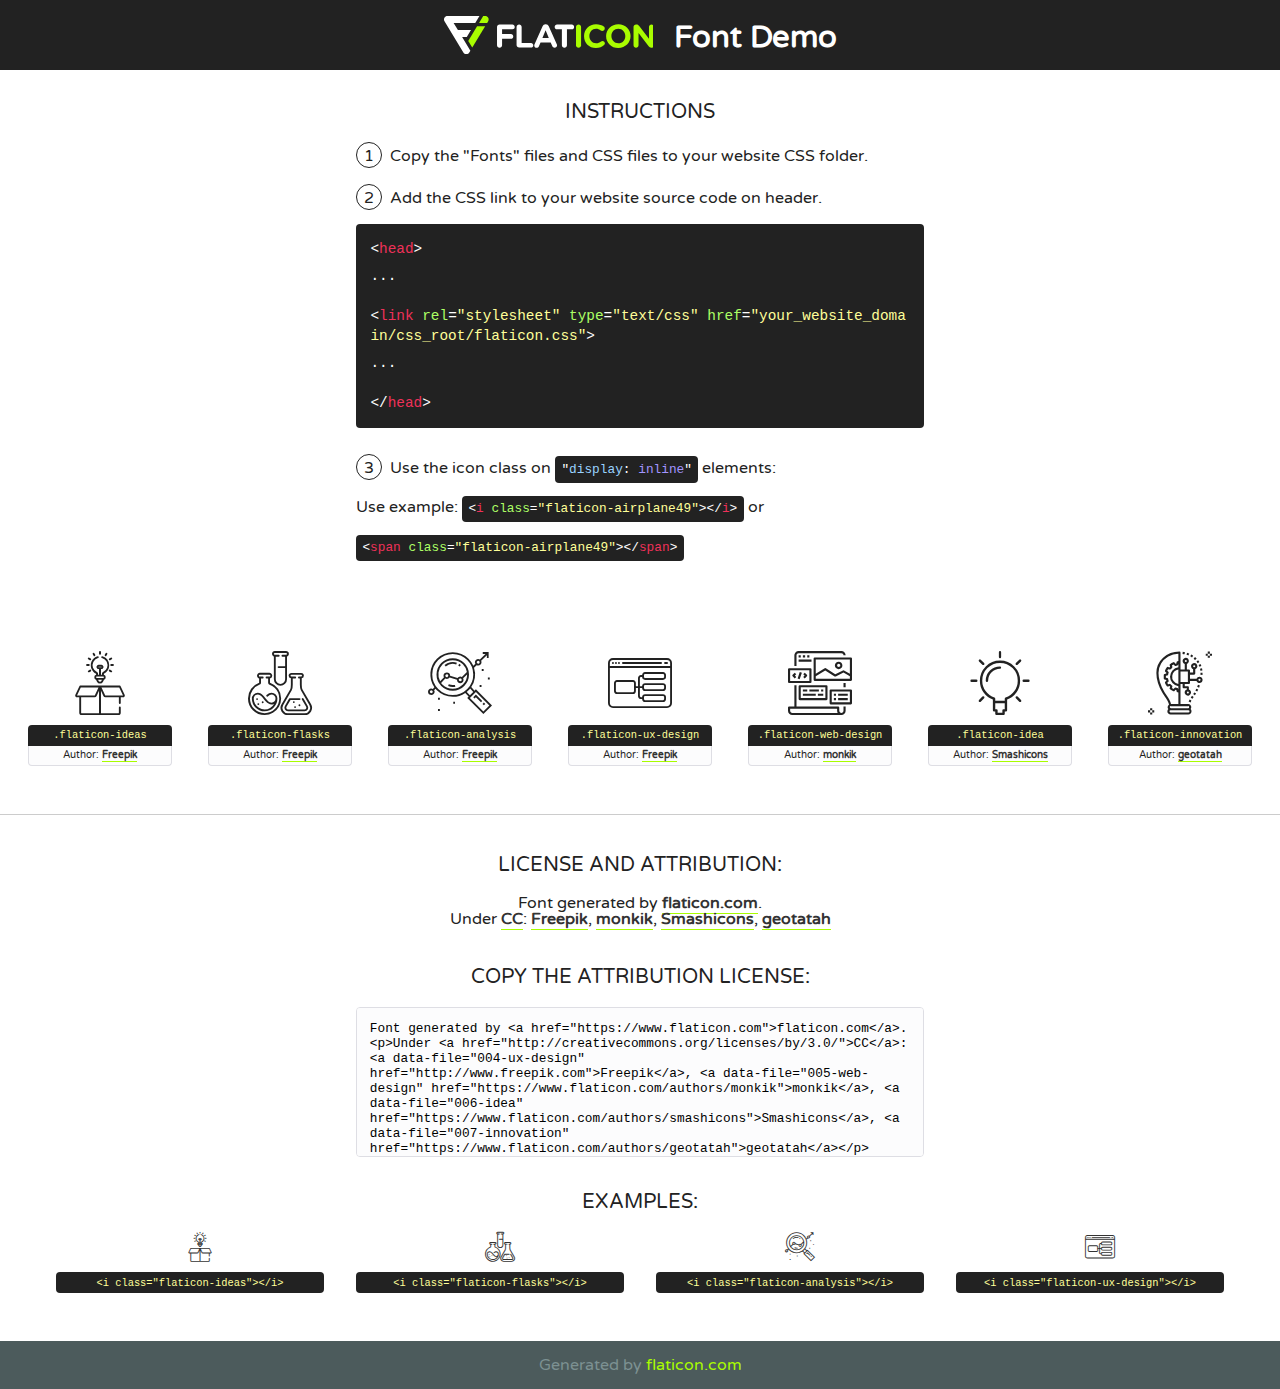
<file: fonts/flaticon/font/flaticon.html>
<!DOCTYPE html>
<!--
  Flaticon icon font: Flaticon
  Creation date: 20/03/2019 02:18
-->
<html>
<!DOCTYPE html>
<html>

<head>
    <title>Flaticon WebFont</title>
    <link href="http://fonts.googleapis.com/css?family=Varela+Round" rel="stylesheet" type="text/css" />
    <link rel="stylesheet" type="text/css" href="flaticon.css">
    <meta charset="UTF-8">
    <style>
    html, body, div, span, applet, object, iframe,
    h1, h2, h3, h4, h5, h6, p, blockquote, pre,
    a, abbr, acronym, address, big, cite, code,
    del, dfn, em, img, ins, kbd, q, s, samp,
    small, strike, strong, sub, sup, tt, var,
    b, u, i, center,
    dl, dt, dd, ol, ul, li,
    fieldset, form, label, legend,
    table, caption, tbody, tfoot, thead, tr, th, td,
    article, aside, canvas, details, embed, 
    figure, figcaption, footer, header, hgroup, 
    menu, nav, output, ruby, section, summary,
    time, mark, audio, video {
        margin: 0;
        padding: 0;
        border: 0;
        font-size: 100%;
        font: inherit;
        vertical-align: baseline;
    }
    /* HTML5 display-role reset for older browsers */
    article, aside, details, figcaption, figure, 
    footer, header, hgroup, menu, nav, section {
        display: block;
    }
    body {
        line-height: 1;
    }
    ol, ul {
        list-style: none;
    }
    blockquote, q {
        quotes: none;
    }
    blockquote:before, blockquote:after,
    q:before, q:after {
        content: '';
        content: none;
    }
    table {
        border-collapse: collapse;
        border-spacing: 0;
    }
    body {
        font-family: 'Varela Round', Helvetica, Arial, sans-serif;
        font-size: 16px;
        color: #222;
    }
    a {
        color: #333;
        border-bottom: 1px solid #a9fd00;
        font-weight: bold;
        text-decoration: none;
    }
    * {
        -moz-box-sizing: border-box;
        -webkit-box-sizing: border-box;
        box-sizing: border-box;
        margin: 0;
        padding: 0;
    }
    [class^="flaticon-"]:before, [class*=" flaticon-"]:before, [class^="flaticon-"]:after, [class*=" flaticon-"]:after {
        font-family: Flaticon;
        font-size: 30px;
        font-style: normal;
        margin-left: 20px;
        color: #333;
    }
    .wrapper {
        max-width: 600px;
        margin: auto;
        padding: 0 1em;
    }
    .title {
        font-size: 1.25em;
        text-align: center;
        margin-bottom: 1em;
        text-transform: uppercase;
    }
    header {
        text-align: center;
        background-color: #222;
        color: #fff;
        padding: 1em;
    }
    header .logo {
        width: 210px;
        height: 38px;
        display: inline-block;
        vertical-align: middle;
        margin-right: 1em;
        border: none;
    }
    header strong {
        font-size: 1.95em;
        font-weight: bold;
        vertical-align: middle;
        margin-top: 5px;
        display: inline-block;
    }
    .demo {
        margin: 2em auto;
        line-height: 1.25em;
    }
    .demo ul li {
        margin-bottom: 1em;
    }
    .demo ul li .num {
        color: #222;
        border-radius: 20px;
        display: inline-block;
        width: 26px;
        padding: 3px;
        height: 26px;
        text-align: center;
        margin-right: 0.5em;
        border: 1px solid #222;
    }
    .demo ul li code {
        background-color: #222;
        border-radius: 4px;
        padding: 0.25em 0.5em;
        display: inline-block;
        color: #fff;
        font-family: Consolas,Monaco,Lucida Console,Liberation Mono,DejaVu Sans Mono,Bitstream Vera Sans Mono,Courier New, monospace;
        font-weight: lighter;
        margin-top: 1em;
        font-size: 0.8em;
        word-break: break-all;
    }
    .demo ul li code.big {
        padding: 1em;
        font-size: 0.9em;
    }
    .demo ul li code .red {
        color: #EF3159;
    }
    .demo ul li code .green {
        color: #ACFF65;
    }
    .demo ul li code .yellow {
        color: #FFFF99;
    }
    .demo ul li code .blue {
        color: #99D3FF;
    }
    .demo ul li code .purple {
        color: #A295FF;
    }
    .demo ul li code .dots {
        margin-top: 0.5em;
        display: block;
    }
    #glyphs {
        border-bottom: 1px solid #ccc;
        padding: 2em 0;
        text-align: center;
    }
    .glyph {
        display: inline-block;
        width: 9em;
        margin: 1em;
        text-align: center;
        vertical-align: top;
        background: #FFF;
    }
    .glyph .glyph-icon {
        padding: 10px;
        display: block;
        font-family:"Flaticon";
        font-size: 64px;
        line-height: 1;
    }
    .glyph .glyph-icon:before {
        font-size: 64px;
        color: #222;
        margin-left: 0;
    }
    .class-name {
        font-size: 0.65em;
        background-color: #222;
        color: #fff;
        border-radius: 4px 4px 0 0;
        padding: 0.5em;
        color: #FFFF99;
        font-family: Consolas,Monaco,Lucida Console,Liberation Mono,DejaVu Sans Mono,Bitstream Vera Sans Mono,Courier New, monospace;
    }
    .author-name {
        font-size: 0.6em;
        background-color: #fcfcfd;
        border: 1px solid #DEDEE4;
        border-top: 0;
        border-radius: 0 0 4px 4px;
        padding: 0.5em;
    }
    .class-name:last-child {
        font-size: 10px;
        color:#888;
    }
    .class-name:last-child a {
        font-size: 10px;
        color:#555;
    }
    .class-name:last-child a:hover {
        color:#a9fd00;
    }
    .glyph > input {
        display: block;
        width: 100px;
        margin: 5px auto;
        text-align: center;
        font-size: 12px;
        cursor: text;
    }
    .glyph > input.icon-input {
        font-family:"Flaticon";
        font-size: 16px;
        margin-bottom: 10px;
    }
    .attribution .title {
        margin-top: 2em;
    }
    .attribution textarea {
        background-color: #fcfcfd;
        padding: 1em;
        border: none;
        box-shadow: none;
        border: 1px solid #DEDEE4;
        border-radius: 4px;
        resize: none;
        width: 100%;
        height: 150px;
        font-size: 0.8em;
        font-family: Consolas,Monaco,Lucida Console,Liberation Mono,DejaVu Sans Mono,Bitstream Vera Sans Mono,Courier New, monospace;
        -webkit-appearance: none;
    }
    .iconsuse {
        margin: 2em auto;
        text-align: center;
        max-width: 1200px;
    }
    .iconsuse:after {
        content: '';
        display: table;
        clear: both;
    }
    .iconsuse .image {
        float: left;
        width: 25%;
        padding: 0 1em;
    }
    .iconsuse .image p {
        margin-bottom: 1em;
    }
    .iconsuse .image span {
        display: block;
        font-size: 0.65em;
        background-color: #222;
        color: #fff;
        border-radius: 4px;
        padding: 0.5em;
        color: #FFFF99;
        margin-top: 1em;
        font-family: Consolas,Monaco,Lucida Console,Liberation Mono,DejaVu Sans Mono,Bitstream Vera Sans Mono,Courier New, monospace;
    }
    #footer {
        text-align: center;
        background-color: #4C5B5C;
        color: #7c9192;
        padding: 1em;
    }
    #footer a {
        border: none;
        color: #a9fd00;
        font-weight: normal;
    }
    @media (max-width: 960px) {
        .iconsuse .image {
            width: 50%;
        }
    }
    @media (max-width: 560px) {
        .iconsuse .image {
            width: 100%;
        }
    }
    </style>
</head>

<body class="characters-off">

    <header>
        <a href="https://www.flaticon.com" target="_blank" class="logo">
            <svg version="1.1" xmlns="http://www.w3.org/2000/svg" xmlns:xlink="http://www.w3.org/1999/xlink" xmlns:a="http://ns.adobe.com/AdobeSVGViewerExtensions/3.0/" viewBox="0 0 560.875 102.036" enable-background="new 0 0 560.875 102.036" xml:space="preserve">
                <defs>
                </defs>
                <g>
                    <g class="letters">
                        <path fill="#ffffff" d="M141.596,29.675c0-3.777,2.985-6.767,6.764-6.767h34.438c3.426,0,6.15,2.728,6.15,6.15
                        c0,3.43-2.724,6.149-6.15,6.149h-27.674v13.091h23.719c3.429,0,6.151,2.724,6.151,6.15c0,3.43-2.723,6.149-6.151,6.149h-23.719
                        v17.574c0,3.773-2.986,6.761-6.764,6.761c-3.779,0-6.764-2.989-6.764-6.761V29.675z"></path>
                        <path fill="#ffffff" d="M193.844,29.149c0-3.781,2.985-6.767,6.764-6.767c3.776,0,6.763,2.985,6.763,6.767v42.957h25.039
                        c3.426,0,6.149,2.726,6.149,6.153c0,3.425-2.723,6.15-6.149,6.15h-31.802c-3.779,0-6.764-2.986-6.764-6.768V29.149z"></path>
                        <path fill="#ffffff" d="M241.891,75.71l21.438-48.407c1.492-3.341,4.215-5.357,7.906-5.357h0.792
                        c3.686,0,6.323,2.017,7.815,5.357l21.439,48.407c0.436,0.967,0.701,1.845,0.701,2.723c0,3.602-2.809,6.501-6.414,6.501
                        c-3.161,0-5.269-1.845-6.499-4.655l-4.132-9.661h-27.059l-4.301,10.102c-1.144,2.631-3.426,4.214-6.237,4.214
                        c-3.517,0-6.24-2.81-6.24-6.325C241.1,77.64,241.451,76.677,241.891,75.71z M279.932,58.666l-8.521-20.297l-8.526,20.297H279.932
                        z"></path>
                        <path fill="#ffffff" d="M314.864,35.387H301.86c-3.429,0-6.239-2.813-6.239-6.238c0-3.429,2.811-6.24,6.239-6.24h39.533
                        c3.426,0,6.237,2.811,6.237,6.24c0,3.425-2.811,6.238-6.237,6.238h-13.001v42.785c0,3.773-2.99,6.761-6.764,6.761
                        c-3.779,0-6.764-2.989-6.764-6.761V35.387z"></path>
                        <path fill="#A9FD00" d="M352.615,29.149c0-3.781,2.985-6.767,6.767-6.767c3.774,0,6.761,2.985,6.761,6.767v49.024
                        c0,3.773-2.987,6.761-6.761,6.761c-3.781,0-6.767-2.989-6.767-6.761V29.149z"></path>
                        <path fill="#A9FD00" d="M374.132,53.836v-0.179c0-17.481,13.178-31.801,32.065-31.801c9.22,0,15.459,2.458,20.557,6.238
                        c1.402,1.054,2.637,2.985,2.637,5.357c0,3.692-2.985,6.59-6.681,6.59c-1.845,0-3.071-0.702-4.044-1.319
                        c-3.776-2.813-7.729-4.393-12.562-4.393c-10.364,0-17.831,8.611-17.831,19.154v0.173c0,10.542,7.291,19.329,17.831,19.329
                        c5.715,0,9.492-1.756,13.359-4.834c1.049-0.874,2.458-1.491,4.039-1.491c3.429,0,6.325,2.813,6.325,6.236
                        c0,2.106-1.056,3.78-2.282,4.834c-5.539,4.834-12.036,7.733-21.878,7.733C387.572,85.464,374.132,71.493,374.132,53.836z"></path>
                        <path fill="#A9FD00" d="M433.009,53.836v-0.179c0-17.481,13.79-31.801,32.766-31.801c18.981,0,32.592,14.143,32.592,31.628v0.173
                        c0,17.483-13.785,31.807-32.769,31.807C446.625,85.464,433.009,71.32,433.009,53.836z M484.224,53.836v-0.179
                        c0-10.539-7.725-19.326-18.626-19.326c-10.893,0-18.449,8.611-18.449,19.154v0.173c0,10.542,7.73,19.329,18.626,19.329
                        C476.676,72.986,484.224,64.378,484.224,53.836z"></path>
                        <path fill="#A9FD00" d="M506.233,29.321c0-3.774,2.99-6.763,6.767-6.763h1.401c3.252,0,5.183,1.583,7.029,3.953l26.093,34.265
                        V29.059c0-3.692,2.99-6.677,6.681-6.677c3.683,0,6.671,2.985,6.671,6.677v48.934c0,3.78-2.987,6.765-6.764,6.765h-0.436
                        c-3.257,0-5.188-1.581-7.034-3.953l-27.056-35.492v32.944c0,3.687-2.985,6.676-6.678,6.676c-3.683,0-6.673-2.989-6.673-6.676
                        V29.321z"></path>
                    </g>
                    <g class="insignia">
                        <path fill="#ffffff" d="M48.372,56.137h12.517l11.156-18.537H37.186L25.688,18.539h57.825L94.668,0H9.271
                        C5.925,0,2.842,1.801,1.198,4.716c-1.644,2.907-1.593,6.482,0.134,9.343l50.38,83.501c1.678,2.781,4.689,4.476,7.938,4.476
                        c3.246,0,6.257-1.695,7.935-4.476l2.898-4.804L48.372,56.137z"></path>
                        <g class="i">
                            <path fill="#A9FD00" d="M93.575,18.539h0.031v0.004l21.652,0.004l2.705-4.488c1.727-2.861,1.778-6.436,0.133-9.343
                            C116.454,1.801,113.371,0,110.026,0h-5.294L93.575,18.539z"></path>
                            <polygon fill="#A9FD00" points="88.291,27.356 64.725,66.486 75.519,84.404 109.942,27.356"></polygon>
                        </g>
                    </g>
                </g>
            </svg>
        </a>
        <strong>Font Demo</strong>
    </header>


    <section class="demo wrapper">

        <p class="title">Instructions</p>

        <ul>
            <li>
                <span class="num">1</span>Copy the "Fonts" files and CSS files to your website CSS folder.
            </li>
            <li>
                <span class="num">2</span>Add the CSS link to your website source code on header.
                <code class="big">
                    &lt;<span class="red">head</span>&gt;
                    <br/><span class="dots">...</span>
                    <br/>&lt;<span class="red">link</span> <span class="green">rel</span>=<span class="yellow">"stylesheet"</span> <span class="green">type</span>=<span class="yellow">"text/css"</span> <span class="green">href</span>=<span class="yellow">"your_website_domain/css_root/flaticon.css"</span>&gt;
                    <br/><span class="dots">...</span>
                    <br/>&lt;/<span class="red">head</span>&gt;
                </code>
            </li>

            <li>
                <p>
                    <span class="num">3</span>Use the icon class on <code>"<span class="blue">display</span>:<span class="purple"> inline</span>"</code> elements:
                    <br />
                    Use example: <code>&lt;<span class="red">i</span> <span class="green">class</span>=<span class="yellow">&quot;flaticon-airplane49&quot;</span>&gt;&lt;/<span class="red">i</span>&gt;</code> or <code>&lt;<span class="red">span</span> <span class="green">class</span>=<span class="yellow">&quot;flaticon-airplane49&quot;</span>&gt;&lt;/<span class="red">span</span>&gt;</code>
            </li>
        </ul>

    </section>




   <section id="glyphs">          
    
      
        <div class="glyph"><div class="glyph-icon flaticon-ideas"></div>
            <div class="class-name">.flaticon-ideas</div>
            <div class="author-name">Author: <a data-file="001-ideas" href="http://www.freepik.com">Freepik</a> </div> 
        </div>        
        
        <div class="glyph"><div class="glyph-icon flaticon-flasks"></div>
            <div class="class-name">.flaticon-flasks</div>
            <div class="author-name">Author: <a data-file="002-flasks" href="http://www.freepik.com">Freepik</a> </div> 
        </div>        
        
        <div class="glyph"><div class="glyph-icon flaticon-analysis"></div>
            <div class="class-name">.flaticon-analysis</div>
            <div class="author-name">Author: <a data-file="003-analysis" href="http://www.freepik.com">Freepik</a> </div> 
        </div>        
        
        <div class="glyph"><div class="glyph-icon flaticon-ux-design"></div>
            <div class="class-name">.flaticon-ux-design</div>
            <div class="author-name">Author: <a data-file="004-ux-design" href="http://www.freepik.com">Freepik</a> </div> 
        </div>        
        
        <div class="glyph"><div class="glyph-icon flaticon-web-design"></div>
            <div class="class-name">.flaticon-web-design</div>
            <div class="author-name">Author: <a data-file="005-web-design" href="https://www.flaticon.com/authors/monkik">monkik</a> </div> 
        </div>        
        
        <div class="glyph"><div class="glyph-icon flaticon-idea"></div>
            <div class="class-name">.flaticon-idea</div>
            <div class="author-name">Author: <a data-file="006-idea" href="https://www.flaticon.com/authors/smashicons">Smashicons</a> </div> 
        </div>        
        
        <div class="glyph"><div class="glyph-icon flaticon-innovation"></div>
            <div class="class-name">.flaticon-innovation</div>
            <div class="author-name">Author: <a data-file="007-innovation" href="https://www.flaticon.com/authors/geotatah">geotatah</a> </div> 
        </div>        
        

    </section>



    <section class="attribution wrapper"   style="text-align:center;">

      <div class="title">License and attribution:</div><div class="attrDiv">Font generated by <a href="https://www.flaticon.com">flaticon.com</a>. <div><p>Under <a href="http://creativecommons.org/licenses/by/3.0/">CC</a>: <a data-file="004-ux-design" href="http://www.freepik.com">Freepik</a>, <a data-file="005-web-design" href="https://www.flaticon.com/authors/monkik">monkik</a>, <a data-file="006-idea" href="https://www.flaticon.com/authors/smashicons">Smashicons</a>, <a data-file="007-innovation" href="https://www.flaticon.com/authors/geotatah">geotatah</a></p>  </div>
      </div>
      <div class="title">Copy the Attribution License:</div>

    <textarea onclick="this.focus();this.select();">Font generated by &lt;a href=&quot;https://www.flaticon.com&quot;&gt;flaticon.com&lt;/a&gt;. <p>Under <a href="http://creativecommons.org/licenses/by/3.0/">CC</a>: <a data-file="004-ux-design" href="http://www.freepik.com">Freepik</a>, <a data-file="005-web-design" href="https://www.flaticon.com/authors/monkik">monkik</a>, <a data-file="006-idea" href="https://www.flaticon.com/authors/smashicons">Smashicons</a>, <a data-file="007-innovation" href="https://www.flaticon.com/authors/geotatah">geotatah</a></p>  
     </textarea>

    </section>

    <section class="iconsuse">

          <div class="title">Examples:</div>            
             
            <div class="image">
                <p>
                    <i class="glyph-icon flaticon-ideas"></i> 
                    <span>&lt;i class=&quot;flaticon-ideas&quot;&gt;&lt;/i&gt;</span>
                </p>
            </div>
            
            <div class="image">
                <p>
                    <i class="glyph-icon flaticon-flasks"></i> 
                    <span>&lt;i class=&quot;flaticon-flasks&quot;&gt;&lt;/i&gt;</span>
                </p>
            </div>
            
            <div class="image">
                <p>
                    <i class="glyph-icon flaticon-analysis"></i> 
                    <span>&lt;i class=&quot;flaticon-analysis&quot;&gt;&lt;/i&gt;</span>
                </p>
            </div>
            
            <div class="image">
                <p>
                    <i class="glyph-icon flaticon-ux-design"></i> 
                    <span>&lt;i class=&quot;flaticon-ux-design&quot;&gt;&lt;/i&gt;</span>
                </p>
            </div>
                       
        </div>
                            
    </section>

<div id="footer">
    <div>Generated by <a href="https://www.flaticon.com">flaticon.com</a>
    </div>
</div>



</body>
</html>
</file>
<file: css/flaticon.css>
/*
  	Flaticon icon font: Flaticon
  	Creation date: 04/01/2019 13:45
  	*/


@font-face {
  font-family: "Flaticon";
  src: url("../fonts/flaticon/font/Flaticon.eot");
  src: url("../fonts/flaticon/font/Flaticon.eot?#iefix") format("embedded-opentype"),
       url("../fonts/flaticon/font/Flaticon.woff") format("woff"),
       url("../fonts/flaticon/font/Flaticon.ttf") format("truetype"),
       url("../fonts/flaticon/font/Flaticon.svg#Flaticon") format("svg");
  font-weight: normal;
  font-style: normal;
}

@media screen and (-webkit-min-device-pixel-ratio:0) {
  @font-face {
    font-family: "Flaticon";
    src: url("../fonts/flaticon/font/Flaticon.svg#Flaticon") format("svg");
  }
}

[class^="flaticon-"]:before, [class*=" flaticon-"]:before,
[class^="flaticon-"]:after, [class*=" flaticon-"]:after {   
  font-family: Flaticon;
  font-style: normal;
  font-weight: normal;
  font-variant: normal;
  text-transform: none;
  line-height: 1;

  /* Better Font Rendering =========== */
  -webkit-font-smoothing: antialiased;
  -moz-osx-font-smoothing: grayscale;
}

.flaticon-ideas:before { content: "\f100"; }
.flaticon-flasks:before { content: "\f101"; }
.flaticon-analysis:before { content: "\f102"; }
.flaticon-ux-design:before { content: "\f103"; }
.flaticon-web-design:before { content: "\f104"; }
.flaticon-idea:before { content: "\f105"; }
.flaticon-innovation:before { content: "\f106"; }
</file>
<file: css/icomoon.css>
@font-face {
  font-family: 'icomoon';
  src:  url('../fonts/icomoon/icomoon.eot?6tt51o');
  src:  url('../fonts/icomoon/icomoon.eot?6tt51o#iefix') format('embedded-opentype'),
    url('../fonts/icomoon/icomoon.ttf?6tt51o') format('truetype'),
    url('../fonts/icomoon/icomoon.woff?6tt51o') format('woff'),
    url('../fonts/icomoon/icomoon.svg?6tt51o#icomoon') format('svg');
  font-weight: normal;
  font-style: normal;
}

[class^="icon-"], [class*=" icon-"] {
  /* use !important to prevent issues with browser extensions that change fonts */
  font-family: 'icomoon' !important;
  speak: none;
  font-style: normal;
  font-weight: normal;
  font-variant: normal;
  text-transform: none;
  line-height: 1;

  /* Better Font Rendering =========== */
  -webkit-font-smoothing: antialiased;
  -moz-osx-font-smoothing: grayscale;
}

.icon-asterisk:before {
  content: "\f069";
}
.icon-plus:before {
  content: "\f067";
}
.icon-question:before {
  content: "\f128";
}
.icon-minus:before {
  content: "\f068";
}
.icon-glass:before {
  content: "\f000";
}
.icon-music:before {
  content: "\f001";
}
.icon-search:before {
  content: "\f002";
}
.icon-envelope-o:before {
  content: "\f003";
}
.icon-heart:before {
  content: "\f004";
}
.icon-star:before {
  content: "\f005";
}
.icon-star-o:before {
  content: "\f006";
}
.icon-user:before {
  content: "\f007";
}
.icon-film:before {
  content: "\f008";
}
.icon-th-large:before {
  content: "\f009";
}
.icon-th:before {
  content: "\f00a";
}
.icon-th-list:before {
  content: "\f00b";
}
.icon-check:before {
  content: "\f00c";
}
.icon-close:before {
  content: "\f00d";
}
.icon-remove:before {
  content: "\f00d";
}
.icon-times:before {
  content: "\f00d";
}
.icon-search-plus:before {
  content: "\f00e";
}
.icon-search-minus:before {
  content: "\f010";
}
.icon-power-off:before {
  content: "\f011";
}
.icon-signal:before {
  content: "\f012";
}
.icon-cog:before {
  content: "\f013";
}
.icon-gear:before {
  content: "\f013";
}
.icon-trash-o:before {
  content: "\f014";
}
.icon-home:before {
  content: "\f015";
}
.icon-file-o:before {
  content: "\f016";
}
.icon-clock-o:before {
  content: "\f017";
}
.icon-road:before {
  content: "\f018";
}
.icon-download:before {
  content: "\f019";
}
.icon-arrow-circle-o-down:before {
  content: "\f01a";
}
.icon-arrow-circle-o-up:before {
  content: "\f01b";
}
.icon-inbox:before {
  content: "\f01c";
}
.icon-play-circle-o:before {
  content: "\f01d";
}
.icon-repeat:before {
  content: "\f01e";
}
.icon-rotate-right:before {
  content: "\f01e";
}
.icon-refresh:before {
  content: "\f021";
}
.icon-list-alt:before {
  content: "\f022";
}
.icon-lock:before {
  content: "\f023";
}
.icon-flag:before {
  content: "\f024";
}
.icon-headphones:before {
  content: "\f025";
}
.icon-volume-off:before {
  content: "\f026";
}
.icon-volume-down:before {
  content: "\f027";
}
.icon-volume-up:before {
  content: "\f028";
}
.icon-qrcode:before {
  content: "\f029";
}
.icon-barcode:before {
  content: "\f02a";
}
.icon-tag:before {
  content: "\f02b";
}
.icon-tags:before {
  content: "\f02c";
}
.icon-book:before {
  content: "\f02d";
}
.icon-bookmark:before {
  content: "\f02e";
}
.icon-print:before {
  content: "\f02f";
}
.icon-camera:before {
  content: "\f030";
}
.icon-font:before {
  content: "\f031";
}
.icon-bold:before {
  content: "\f032";
}
.icon-italic:before {
  content: "\f033";
}
.icon-text-height:before {
  content: "\f034";
}
.icon-text-width:before {
  content: "\f035";
}
.icon-align-left:before {
  content: "\f036";
}
.icon-align-center:before {
  content: "\f037";
}
.icon-align-right:before {
  content: "\f038";
}
.icon-align-justify:before {
  content: "\f039";
}
.icon-list:before {
  content: "\f03a";
}
.icon-dedent:before {
  content: "\f03b";
}
.icon-outdent:before {
  content: "\f03b";
}
.icon-indent:before {
  content: "\f03c";
}
.icon-video-camera:before {
  content: "\f03d";
}
.icon-image:before {
  content: "\f03e";
}
.icon-photo:before {
  content: "\f03e";
}
.icon-picture-o:before {
  content: "\f03e";
}
.icon-pencil:before {
  content: "\f040";
}
.icon-map-marker:before {
  content: "\f041";
}
.icon-adjust:before {
  content: "\f042";
}
.icon-tint:before {
  content: "\f043";
}
.icon-edit:before {
  content: "\f044";
}
.icon-pencil-square-o:before {
  content: "\f044";
}
.icon-share-square-o:before {
  content: "\f045";
}
.icon-check-square-o:before {
  content: "\f046";
}
.icon-arrows:before {
  content: "\f047";
}
.icon-step-backward:before {
  content: "\f048";
}
.icon-fast-backward:before {
  content: "\f049";
}
.icon-backward:before {
  content: "\f04a";
}
.icon-play:before {
  content: "\f04b";
}
.icon-pause:before {
  content: "\f04c";
}
.icon-stop:before {
  content: "\f04d";
}
.icon-forward:before {
  content: "\f04e";
}
.icon-fast-forward:before {
  content: "\f050";
}
.icon-step-forward:before {
  content: "\f051";
}
.icon-eject:before {
  content: "\f052";
}
.icon-chevron-left:before {
  content: "\f053";
}
.icon-chevron-right:before {
  content: "\f054";
}
.icon-plus-circle:before {
  content: "\f055";
}
.icon-minus-circle:before {
  content: "\f056";
}
.icon-times-circle:before {
  content: "\f057";
}
.icon-check-circle:before {
  content: "\f058";
}
.icon-question-circle:before {
  content: "\f059";
}
.icon-info-circle:before {
  content: "\f05a";
}
.icon-crosshairs:before {
  content: "\f05b";
}
.icon-times-circle-o:before {
  content: "\f05c";
}
.icon-check-circle-o:before {
  content: "\f05d";
}
.icon-ban:before {
  content: "\f05e";
}
.icon-arrow-left:before {
  content: "\f060";
}
.icon-arrow-right:before {
  content: "\f061";
}
.icon-arrow-up:before {
  content: "\f062";
}
.icon-arrow-down:before {
  content: "\f063";
}
.icon-mail-forward:before {
  content: "\f064";
}
.icon-share:before {
  content: "\f064";
}
.icon-expand:before {
  content: "\f065";
}
.icon-compress:before {
  content: "\f066";
}
.icon-exclamation-circle:before {
  content: "\f06a";
}
.icon-gift:before {
  content: "\f06b";
}
.icon-leaf:before {
  content: "\f06c";
}
.icon-fire:before {
  content: "\f06d";
}
.icon-eye:before {
  content: "\f06e";
}
.icon-eye-slash:before {
  content: "\f070";
}
.icon-exclamation-triangle:before {
  content: "\f071";
}
.icon-warning:before {
  content: "\f071";
}
.icon-plane:before {
  content: "\f072";
}
.icon-calendar:before {
  content: "\f073";
}
.icon-random:before {
  content: "\f074";
}
.icon-comment:before {
  content: "\f075";
}
.icon-magnet:before {
  content: "\f076";
}
.icon-chevron-up:before {
  content: "\f077";
}
.icon-chevron-down:before {
  content: "\f078";
}
.icon-retweet:before {
  content: "\f079";
}
.icon-shopping-cart:before {
  content: "\f07a";
}
.icon-folder:before {
  content: "\f07b";
}
.icon-folder-open:before {
  content: "\f07c";
}
.icon-arrows-v:before {
  content: "\f07d";
}
.icon-arrows-h:before {
  content: "\f07e";
}
.icon-bar-chart:before {
  content: "\f080";
}
.icon-bar-chart-o:before {
  content: "\f080";
}
.icon-twitter-square:before {
  content: "\f081";
}
.icon-facebook-square:before {
  content: "\f082";
}
.icon-camera-retro:before {
  content: "\f083";
}
.icon-key:before {
  content: "\f084";
}
.icon-cogs:before {
  content: "\f085";
}
.icon-gears:before {
  content: "\f085";
}
.icon-comments:before {
  content: "\f086";
}
.icon-thumbs-o-up:before {
  content: "\f087";
}
.icon-thumbs-o-down:before {
  content: "\f088";
}
.icon-star-half:before {
  content: "\f089";
}
.icon-heart-o:before {
  content: "\f08a";
}
.icon-sign-out:before {
  content: "\f08b";
}
.icon-linkedin-square:before {
  content: "\f08c";
}
.icon-thumb-tack:before {
  content: "\f08d";
}
.icon-external-link:before {
  content: "\f08e";
}
.icon-sign-in:before {
  content: "\f090";
}
.icon-trophy:before {
  content: "\f091";
}
.icon-github-square:before {
  content: "\f092";
}
.icon-upload:before {
  content: "\f093";
}
.icon-lemon-o:before {
  content: "\f094";
}
.icon-phone:before {
  content: "\f095";
}
.icon-square-o:before {
  content: "\f096";
}
.icon-bookmark-o:before {
  content: "\f097";
}
.icon-phone-square:before {
  content: "\f098";
}
.icon-twitter:before {
  content: "\f099";
}
.icon-facebook:before {
  content: "\f09a";
}
.icon-facebook-f:before {
  content: "\f09a";
}
.icon-github:before {
  content: "\f09b";
}
.icon-unlock:before {
  content: "\f09c";
}
.icon-credit-card:before {
  content: "\f09d";
}
.icon-feed:before {
  content: "\f09e";
}
.icon-rss:before {
  content: "\f09e";
}
.icon-hdd-o:before {
  content: "\f0a0";
}
.icon-bullhorn:before {
  content: "\f0a1";
}
.icon-bell-o:before {
  content: "\f0a2";
}
.icon-certificate:before {
  content: "\f0a3";
}
.icon-hand-o-right:before {
  content: "\f0a4";
}
.icon-hand-o-left:before {
  content: "\f0a5";
}
.icon-hand-o-up:before {
  content: "\f0a6";
}
.icon-hand-o-down:before {
  content: "\f0a7";
}
.icon-arrow-circle-left:before {
  content: "\f0a8";
}
.icon-arrow-circle-right:before {
  content: "\f0a9";
}
.icon-arrow-circle-up:before {
  content: "\f0aa";
}
.icon-arrow-circle-down:before {
  content: "\f0ab";
}
.icon-globe:before {
  content: "\f0ac";
}
.icon-wrench:before {
  content: "\f0ad";
}
.icon-tasks:before {
  content: "\f0ae";
}
.icon-filter:before {
  content: "\f0b0";
}
.icon-briefcase:before {
  content: "\f0b1";
}
.icon-arrows-alt:before {
  content: "\f0b2";
}
.icon-group:before {
  content: "\f0c0";
}
.icon-users:before {
  content: "\f0c0";
}
.icon-chain:before {
  content: "\f0c1";
}
.icon-link:before {
  content: "\f0c1";
}
.icon-cloud:before {
  content: "\f0c2";
}
.icon-flask:before {
  content: "\f0c3";
}
.icon-cut:before {
  content: "\f0c4";
}
.icon-scissors:before {
  content: "\f0c4";
}
.icon-copy:before {
  content: "\f0c5";
}
.icon-files-o:before {
  content: "\f0c5";
}
.icon-paperclip:before {
  content: "\f0c6";
}
.icon-floppy-o:before {
  content: "\f0c7";
}
.icon-save:before {
  content: "\f0c7";
}
.icon-square:before {
  content: "\f0c8";
}
.icon-bars:before {
  content: "\f0c9";
}
.icon-navicon:before {
  content: "\f0c9";
}
.icon-reorder:before {
  content: "\f0c9";
}
.icon-list-ul:before {
  content: "\f0ca";
}
.icon-list-ol:before {
  content: "\f0cb";
}
.icon-strikethrough:before {
  content: "\f0cc";
}
.icon-underline:before {
  content: "\f0cd";
}
.icon-table:before {
  content: "\f0ce";
}
.icon-magic:before {
  content: "\f0d0";
}
.icon-truck:before {
  content: "\f0d1";
}
.icon-pinterest:before {
  content: "\f0d2";
}
.icon-pinterest-square:before {
  content: "\f0d3";
}
.icon-google-plus-square:before {
  content: "\f0d4";
}
.icon-google-plus:before {
  content: "\f0d5";
}
.icon-money:before {
  content: "\f0d6";
}
.icon-caret-down:before {
  content: "\f0d7";
}
.icon-caret-up:before {
  content: "\f0d8";
}
.icon-caret-left:before {
  content: "\f0d9";
}
.icon-caret-right:before {
  content: "\f0da";
}
.icon-columns:before {
  content: "\f0db";
}
.icon-sort:before {
  content: "\f0dc";
}
.icon-unsorted:before {
  content: "\f0dc";
}
.icon-sort-desc:before {
  content: "\f0dd";
}
.icon-sort-down:before {
  content: "\f0dd";
}
.icon-sort-asc:before {
  content: "\f0de";
}
.icon-sort-up:before {
  content: "\f0de";
}
.icon-envelope:before {
  content: "\f0e0";
}
.icon-linkedin:before {
  content: "\f0e1";
}
.icon-rotate-left:before {
  content: "\f0e2";
}
.icon-undo:before {
  content: "\f0e2";
}
.icon-gavel:before {
  content: "\f0e3";
}
.icon-legal:before {
  content: "\f0e3";
}
.icon-dashboard:before {
  content: "\f0e4";
}
.icon-tachometer:before {
  content: "\f0e4";
}
.icon-comment-o:before {
  content: "\f0e5";
}
.icon-comments-o:before {
  content: "\f0e6";
}
.icon-bolt:before {
  content: "\f0e7";
}
.icon-flash:before {
  content: "\f0e7";
}
.icon-sitemap:before {
  content: "\f0e8";
}
.icon-umbrella:before {
  content: "\f0e9";
}
.icon-clipboard:before {
  content: "\f0ea";
}
.icon-paste:before {
  content: "\f0ea";
}
.icon-lightbulb-o:before {
  content: "\f0eb";
}
.icon-exchange:before {
  content: "\f0ec";
}
.icon-cloud-download:before {
  content: "\f0ed";
}
.icon-cloud-upload:before {
  content: "\f0ee";
}
.icon-user-md:before {
  content: "\f0f0";
}
.icon-stethoscope:before {
  content: "\f0f1";
}
.icon-suitcase:before {
  content: "\f0f2";
}
.icon-bell:before {
  content: "\f0f3";
}
.icon-coffee:before {
  content: "\f0f4";
}
.icon-cutlery:before {
  content: "\f0f5";
}
.icon-file-text-o:before {
  content: "\f0f6";
}
.icon-building-o:before {
  content: "\f0f7";
}
.icon-hospital-o:before {
  content: "\f0f8";
}
.icon-ambulance:before {
  content: "\f0f9";
}
.icon-medkit:before {
  content: "\f0fa";
}
.icon-fighter-jet:before {
  content: "\f0fb";
}
.icon-beer:before {
  content: "\f0fc";
}
.icon-h-square:before {
  content: "\f0fd";
}
.icon-plus-square:before {
  content: "\f0fe";
}
.icon-angle-double-left:before {
  content: "\f100";
}
.icon-angle-double-right:before {
  content: "\f101";
}
.icon-angle-double-up:before {
  content: "\f102";
}
.icon-angle-double-down:before {
  content: "\f103";
}
.icon-angle-left:before {
  content: "\f104";
}
.icon-angle-right:before {
  content: "\f105";
}
.icon-angle-up:before {
  content: "\f106";
}
.icon-angle-down:before {
  content: "\f107";
}
.icon-desktop:before {
  content: "\f108";
}
.icon-laptop:before {
  content: "\f109";
}
.icon-tablet:before {
  content: "\f10a";
}
.icon-mobile:before {
  content: "\f10b";
}
.icon-mobile-phone:before {
  content: "\f10b";
}
.icon-circle-o:before {
  content: "\f10c";
}
.icon-quote-left:before {
  content: "\f10d";
}
.icon-quote-right:before {
  content: "\f10e";
}
.icon-spinner:before {
  content: "\f110";
}
.icon-circle:before {
  content: "\f111";
}
.icon-mail-reply:before {
  content: "\f112";
}
.icon-reply:before {
  content: "\f112";
}
.icon-github-alt:before {
  content: "\f113";
}
.icon-folder-o:before {
  content: "\f114";
}
.icon-folder-open-o:before {
  content: "\f115";
}
.icon-smile-o:before {
  content: "\f118";
}
.icon-frown-o:before {
  content: "\f119";
}
.icon-meh-o:before {
  content: "\f11a";
}
.icon-gamepad:before {
  content: "\f11b";
}
.icon-keyboard-o:before {
  content: "\f11c";
}
.icon-flag-o:before {
  content: "\f11d";
}
.icon-flag-checkered:before {
  content: "\f11e";
}
.icon-terminal:before {
  content: "\f120";
}
.icon-code:before {
  content: "\f121";
}
.icon-mail-reply-all:before {
  content: "\f122";
}
.icon-reply-all:before {
  content: "\f122";
}
.icon-star-half-empty:before {
  content: "\f123";
}
.icon-star-half-full:before {
  content: "\f123";
}
.icon-star-half-o:before {
  content: "\f123";
}
.icon-location-arrow:before {
  content: "\f124";
}
.icon-crop:before {
  content: "\f125";
}
.icon-code-fork:before {
  content: "\f126";
}
.icon-chain-broken:before {
  content: "\f127";
}
.icon-unlink:before {
  content: "\f127";
}
.icon-info:before {
  content: "\f129";
}
.icon-exclamation:before {
  content: "\f12a";
}
.icon-superscript:before {
  content: "\f12b";
}
.icon-subscript:before {
  content: "\f12c";
}
.icon-eraser:before {
  content: "\f12d";
}
.icon-puzzle-piece:before {
  content: "\f12e";
}
.icon-microphone:before {
  content: "\f130";
}
.icon-microphone-slash:before {
  content: "\f131";
}
.icon-shield:before {
  content: "\f132";
}
.icon-calendar-o:before {
  content: "\f133";
}
.icon-fire-extinguisher:before {
  content: "\f134";
}
.icon-rocket:before {
  content: "\f135";
}
.icon-maxcdn:before {
  content: "\f136";
}
.icon-chevron-circle-left:before {
  content: "\f137";
}
.icon-chevron-circle-right:before {
  content: "\f138";
}
.icon-chevron-circle-up:before {
  content: "\f139";
}
.icon-chevron-circle-down:before {
  content: "\f13a";
}
.icon-html5:before {
  content: "\f13b";
}
.icon-css3:before {
  content: "\f13c";
}
.icon-anchor:before {
  content: "\f13d";
}
.icon-unlock-alt:before {
  content: "\f13e";
}
.icon-bullseye:before {
  content: "\f140";
}
.icon-ellipsis-h:before {
  content: "\f141";
}
.icon-ellipsis-v:before {
  content: "\f142";
}
.icon-rss-square:before {
  content: "\f143";
}
.icon-play-circle:before {
  content: "\f144";
}
.icon-ticket:before {
  content: "\f145";
}
.icon-minus-square:before {
  content: "\f146";
}
.icon-minus-square-o:before {
  content: "\f147";
}
.icon-level-up:before {
  content: "\f148";
}
.icon-level-down:before {
  content: "\f149";
}
.icon-check-square:before {
  content: "\f14a";
}
.icon-pencil-square:before {
  content: "\f14b";
}
.icon-external-link-square:before {
  content: "\f14c";
}
.icon-share-square:before {
  content: "\f14d";
}
.icon-compass:before {
  content: "\f14e";
}
.icon-caret-square-o-down:before {
  content: "\f150";
}
.icon-toggle-down:before {
  content: "\f150";
}
.icon-caret-square-o-up:before {
  content: "\f151";
}
.icon-toggle-up:before {
  content: "\f151";
}
.icon-caret-square-o-right:before {
  content: "\f152";
}
.icon-toggle-right:before {
  content: "\f152";
}
.icon-eur:before {
  content: "\f153";
}
.icon-euro:before {
  content: "\f153";
}
.icon-gbp:before {
  content: "\f154";
}
.icon-dollar:before {
  content: "\f155";
}
.icon-usd:before {
  content: "\f155";
}
.icon-inr:before {
  content: "\f156";
}
.icon-rupee:before {
  content: "\f156";
}
.icon-cny:before {
  content: "\f157";
}
.icon-jpy:before {
  content: "\f157";
}
.icon-rmb:before {
  content: "\f157";
}
.icon-yen:before {
  content: "\f157";
}
.icon-rouble:before {
  content: "\f158";
}
.icon-rub:before {
  content: "\f158";
}
.icon-ruble:before {
  content: "\f158";
}
.icon-krw:before {
  content: "\f159";
}
.icon-won:before {
  content: "\f159";
}
.icon-bitcoin:before {
  content: "\f15a";
}
.icon-btc:before {
  content: "\f15a";
}
.icon-file:before {
  content: "\f15b";
}
.icon-file-text:before {
  content: "\f15c";
}
.icon-sort-alpha-asc:before {
  content: "\f15d";
}
.icon-sort-alpha-desc:before {
  content: "\f15e";
}
.icon-sort-amount-asc:before {
  content: "\f160";
}
.icon-sort-amount-desc:before {
  content: "\f161";
}
.icon-sort-numeric-asc:before {
  content: "\f162";
}
.icon-sort-numeric-desc:before {
  content: "\f163";
}
.icon-thumbs-up:before {
  content: "\f164";
}
.icon-thumbs-down:before {
  content: "\f165";
}
.icon-youtube-square:before {
  content: "\f166";
}
.icon-youtube:before {
  content: "\f167";
}
.icon-xing:before {
  content: "\f168";
}
.icon-xing-square:before {
  content: "\f169";
}
.icon-youtube-play:before {
  content: "\f16a";
}
.icon-dropbox:before {
  content: "\f16b";
}
.icon-stack-overflow:before {
  content: "\f16c";
}
.icon-instagram:before {
  content: "\f16d";
}
.icon-flickr:before {
  content: "\f16e";
}
.icon-adn:before {
  content: "\f170";
}
.icon-bitbucket:before {
  content: "\f171";
}
.icon-bitbucket-square:before {
  content: "\f172";
}
.icon-tumblr:before {
  content: "\f173";
}
.icon-tumblr-square:before {
  content: "\f174";
}
.icon-long-arrow-down:before {
  content: "\f175";
}
.icon-long-arrow-up:before {
  content: "\f176";
}
.icon-long-arrow-left:before {
  content: "\f177";
}
.icon-long-arrow-right:before {
  content: "\f178";
}
.icon-apple:before {
  content: "\f179";
}
.icon-windows:before {
  content: "\f17a";
}
.icon-android:before {
  content: "\f17b";
}
.icon-linux:before {
  content: "\f17c";
}
.icon-dribbble:before {
  content: "\f17d";
}
.icon-skype:before {
  content: "\f17e";
}
.icon-foursquare:before {
  content: "\f180";
}
.icon-trello:before {
  content: "\f181";
}
.icon-female:before {
  content: "\f182";
}
.icon-male:before {
  content: "\f183";
}
.icon-gittip:before {
  content: "\f184";
}
.icon-gratipay:before {
  content: "\f184";
}
.icon-sun-o:before {
  content: "\f185";
}
.icon-moon-o:before {
  content: "\f186";
}
.icon-archive:before {
  content: "\f187";
}
.icon-bug:before {
  content: "\f188";
}
.icon-vk:before {
  content: "\f189";
}
.icon-weibo:before {
  content: "\f18a";
}
.icon-renren:before {
  content: "\f18b";
}
.icon-pagelines:before {
  content: "\f18c";
}
.icon-stack-exchange:before {
  content: "\f18d";
}
.icon-arrow-circle-o-right:before {
  content: "\f18e";
}
.icon-arrow-circle-o-left:before {
  content: "\f190";
}
.icon-caret-square-o-left:before {
  content: "\f191";
}
.icon-toggle-left:before {
  content: "\f191";
}
.icon-dot-circle-o:before {
  content: "\f192";
}
.icon-wheelchair:before {
  content: "\f193";
}
.icon-vimeo-square:before {
  content: "\f194";
}
.icon-try:before {
  content: "\f195";
}
.icon-turkish-lira:before {
  content: "\f195";
}
.icon-plus-square-o:before {
  content: "\f196";
}
.icon-space-shuttle:before {
  content: "\f197";
}
.icon-slack:before {
  content: "\f198";
}
.icon-envelope-square:before {
  content: "\f199";
}
.icon-wordpress:before {
  content: "\f19a";
}
.icon-openid:before {
  content: "\f19b";
}
.icon-bank:before {
  content: "\f19c";
}
.icon-institution:before {
  content: "\f19c";
}
.icon-university:before {
  content: "\f19c";
}
.icon-graduation-cap:before {
  content: "\f19d";
}
.icon-mortar-board:before {
  content: "\f19d";
}
.icon-yahoo:before {
  content: "\f19e";
}
.icon-google:before {
  content: "\f1a0";
}
.icon-reddit:before {
  content: "\f1a1";
}
.icon-reddit-square:before {
  content: "\f1a2";
}
.icon-stumbleupon-circle:before {
  content: "\f1a3";
}
.icon-stumbleupon:before {
  content: "\f1a4";
}
.icon-delicious:before {
  content: "\f1a5";
}
.icon-digg:before {
  content: "\f1a6";
}
.icon-pied-piper-pp:before {
  content: "\f1a7";
}
.icon-pied-piper-alt:before {
  content: "\f1a8";
}
.icon-drupal:before {
  content: "\f1a9";
}
.icon-joomla:before {
  content: "\f1aa";
}
.icon-language:before {
  content: "\f1ab";
}
.icon-fax:before {
  content: "\f1ac";
}
.icon-building:before {
  content: "\f1ad";
}
.icon-child:before {
  content: "\f1ae";
}
.icon-paw:before {
  content: "\f1b0";
}
.icon-spoon:before {
  content: "\f1b1";
}
.icon-cube:before {
  content: "\f1b2";
}
.icon-cubes:before {
  content: "\f1b3";
}
.icon-behance:before {
  content: "\f1b4";
}
.icon-behance-square:before {
  content: "\f1b5";
}
.icon-steam:before {
  content: "\f1b6";
}
.icon-steam-square:before {
  content: "\f1b7";
}
.icon-recycle:before {
  content: "\f1b8";
}
.icon-automobile:before {
  content: "\f1b9";
}
.icon-car:before {
  content: "\f1b9";
}
.icon-cab:before {
  content: "\f1ba";
}
.icon-taxi:before {
  content: "\f1ba";
}
.icon-tree:before {
  content: "\f1bb";
}
.icon-spotify:before {
  content: "\f1bc";
}
.icon-deviantart:before {
  content: "\f1bd";
}
.icon-soundcloud:before {
  content: "\f1be";
}
.icon-database:before {
  content: "\f1c0";
}
.icon-file-pdf-o:before {
  content: "\f1c1";
}
.icon-file-word-o:before {
  content: "\f1c2";
}
.icon-file-excel-o:before {
  content: "\f1c3";
}
.icon-file-powerpoint-o:before {
  content: "\f1c4";
}
.icon-file-image-o:before {
  content: "\f1c5";
}
.icon-file-photo-o:before {
  content: "\f1c5";
}
.icon-file-picture-o:before {
  content: "\f1c5";
}
.icon-file-archive-o:before {
  content: "\f1c6";
}
.icon-file-zip-o:before {
  content: "\f1c6";
}
.icon-file-audio-o:before {
  content: "\f1c7";
}
.icon-file-sound-o:before {
  content: "\f1c7";
}
.icon-file-movie-o:before {
  content: "\f1c8";
}
.icon-file-video-o:before {
  content: "\f1c8";
}
.icon-file-code-o:before {
  content: "\f1c9";
}
.icon-vine:before {
  content: "\f1ca";
}
.icon-codepen:before {
  content: "\f1cb";
}
.icon-jsfiddle:before {
  content: "\f1cc";
}
.icon-life-bouy:before {
  content: "\f1cd";
}
.icon-life-buoy:before {
  content: "\f1cd";
}
.icon-life-ring:before {
  content: "\f1cd";
}
.icon-life-saver:before {
  content: "\f1cd";
}
.icon-support:before {
  content: "\f1cd";
}
.icon-circle-o-notch:before {
  content: "\f1ce";
}
.icon-ra:before {
  content: "\f1d0";
}
.icon-rebel:before {
  content: "\f1d0";
}
.icon-resistance:before {
  content: "\f1d0";
}
.icon-empire:before {
  content: "\f1d1";
}
.icon-ge:before {
  content: "\f1d1";
}
.icon-git-square:before {
  content: "\f1d2";
}
.icon-git:before {
  content: "\f1d3";
}
.icon-hacker-news:before {
  content: "\f1d4";
}
.icon-y-combinator-square:before {
  content: "\f1d4";
}
.icon-yc-square:before {
  content: "\f1d4";
}
.icon-tencent-weibo:before {
  content: "\f1d5";
}
.icon-qq:before {
  content: "\f1d6";
}
.icon-wechat:before {
  content: "\f1d7";
}
.icon-weixin:before {
  content: "\f1d7";
}
.icon-paper-plane:before {
  content: "\f1d8";
}
.icon-send:before {
  content: "\f1d8";
}
.icon-paper-plane-o:before {
  content: "\f1d9";
}
.icon-send-o:before {
  content: "\f1d9";
}
.icon-history:before {
  content: "\f1da";
}
.icon-circle-thin:before {
  content: "\f1db";
}
.icon-header:before {
  content: "\f1dc";
}
.icon-paragraph:before {
  content: "\f1dd";
}
.icon-sliders:before {
  content: "\f1de";
}
.icon-share-alt:before {
  content: "\f1e0";
}
.icon-share-alt-square:before {
  content: "\f1e1";
}
.icon-bomb:before {
  content: "\f1e2";
}
.icon-futbol-o:before {
  content: "\f1e3";
}
.icon-soccer-ball-o:before {
  content: "\f1e3";
}
.icon-tty:before {
  content: "\f1e4";
}
.icon-binoculars:before {
  content: "\f1e5";
}
.icon-plug:before {
  content: "\f1e6";
}
.icon-slideshare:before {
  content: "\f1e7";
}
.icon-twitch:before {
  content: "\f1e8";
}
.icon-yelp:before {
  content: "\f1e9";
}
.icon-newspaper-o:before {
  content: "\f1ea";
}
.icon-wifi:before {
  content: "\f1eb";
}
.icon-calculator:before {
  content: "\f1ec";
}
.icon-paypal:before {
  content: "\f1ed";
}
.icon-google-wallet:before {
  content: "\f1ee";
}
.icon-cc-visa:before {
  content: "\f1f0";
}
.icon-cc-mastercard:before {
  content: "\f1f1";
}
.icon-cc-discover:before {
  content: "\f1f2";
}
.icon-cc-amex:before {
  content: "\f1f3";
}
.icon-cc-paypal:before {
  content: "\f1f4";
}
.icon-cc-stripe:before {
  content: "\f1f5";
}
.icon-bell-slash:before {
  content: "\f1f6";
}
.icon-bell-slash-o:before {
  content: "\f1f7";
}
.icon-trash:before {
  content: "\f1f8";
}
.icon-copyright:before {
  content: "\f1f9";
}
.icon-at:before {
  content: "\f1fa";
}
.icon-eyedropper:before {
  content: "\f1fb";
}
.icon-paint-brush:before {
  content: "\f1fc";
}
.icon-birthday-cake:before {
  content: "\f1fd";
}
.icon-area-chart:before {
  content: "\f1fe";
}
.icon-pie-chart:before {
  content: "\f200";
}
.icon-line-chart:before {
  content: "\f201";
}
.icon-lastfm:before {
  content: "\f202";
}
.icon-lastfm-square:before {
  content: "\f203";
}
.icon-toggle-off:before {
  content: "\f204";
}
.icon-toggle-on:before {
  content: "\f205";
}
.icon-bicycle:before {
  content: "\f206";
}
.icon-bus:before {
  content: "\f207";
}
.icon-ioxhost:before {
  content: "\f208";
}
.icon-angellist:before {
  content: "\f209";
}
.icon-cc:before {
  content: "\f20a";
}
.icon-ils:before {
  content: "\f20b";
}
.icon-shekel:before {
  content: "\f20b";
}
.icon-sheqel:before {
  content: "\f20b";
}
.icon-meanpath:before {
  content: "\f20c";
}
.icon-buysellads:before {
  content: "\f20d";
}
.icon-connectdevelop:before {
  content: "\f20e";
}
.icon-dashcube:before {
  content: "\f210";
}
.icon-forumbee:before {
  content: "\f211";
}
.icon-leanpub:before {
  content: "\f212";
}
.icon-sellsy:before {
  content: "\f213";
}
.icon-shirtsinbulk:before {
  content: "\f214";
}
.icon-simplybuilt:before {
  content: "\f215";
}
.icon-skyatlas:before {
  content: "\f216";
}
.icon-cart-plus:before {
  content: "\f217";
}
.icon-cart-arrow-down:before {
  content: "\f218";
}
.icon-diamond:before {
  content: "\f219";
}
.icon-ship:before {
  content: "\f21a";
}
.icon-user-secret:before {
  content: "\f21b";
}
.icon-motorcycle:before {
  content: "\f21c";
}
.icon-street-view:before {
  content: "\f21d";
}
.icon-heartbeat:before {
  content: "\f21e";
}
.icon-venus:before {
  content: "\f221";
}
.icon-mars:before {
  content: "\f222";
}
.icon-mercury:before {
  content: "\f223";
}
.icon-intersex:before {
  content: "\f224";
}
.icon-transgender:before {
  content: "\f224";
}
.icon-transgender-alt:before {
  content: "\f225";
}
.icon-venus-double:before {
  content: "\f226";
}
.icon-mars-double:before {
  content: "\f227";
}
.icon-venus-mars:before {
  content: "\f228";
}
.icon-mars-stroke:before {
  content: "\f229";
}
.icon-mars-stroke-v:before {
  content: "\f22a";
}
.icon-mars-stroke-h:before {
  content: "\f22b";
}
.icon-neuter:before {
  content: "\f22c";
}
.icon-genderless:before {
  content: "\f22d";
}
.icon-facebook-official:before {
  content: "\f230";
}
.icon-pinterest-p:before {
  content: "\f231";
}
.icon-whatsapp:before {
  content: "\f232";
}
.icon-server:before {
  content: "\f233";
}
.icon-user-plus:before {
  content: "\f234";
}
.icon-user-times:before {
  content: "\f235";
}
.icon-bed:before {
  content: "\f236";
}
.icon-hotel:before {
  content: "\f236";
}
.icon-viacoin:before {
  content: "\f237";
}
.icon-train:before {
  content: "\f238";
}
.icon-subway:before {
  content: "\f239";
}
.icon-medium:before {
  content: "\f23a";
}
.icon-y-combinator:before {
  content: "\f23b";
}
.icon-yc:before {
  content: "\f23b";
}
.icon-optin-monster:before {
  content: "\f23c";
}
.icon-opencart:before {
  content: "\f23d";
}
.icon-expeditedssl:before {
  content: "\f23e";
}
.icon-battery:before {
  content: "\f240";
}
.icon-battery-4:before {
  content: "\f240";
}
.icon-battery-full:before {
  content: "\f240";
}
.icon-battery-3:before {
  content: "\f241";
}
.icon-battery-three-quarters:before {
  content: "\f241";
}
.icon-battery-2:before {
  content: "\f242";
}
.icon-battery-half:before {
  content: "\f242";
}
.icon-battery-1:before {
  content: "\f243";
}
.icon-battery-quarter:before {
  content: "\f243";
}
.icon-battery-0:before {
  content: "\f244";
}
.icon-battery-empty:before {
  content: "\f244";
}
.icon-mouse-pointer:before {
  content: "\f245";
}
.icon-i-cursor:before {
  content: "\f246";
}
.icon-object-group:before {
  content: "\f247";
}
.icon-object-ungroup:before {
  content: "\f248";
}
.icon-sticky-note:before {
  content: "\f249";
}
.icon-sticky-note-o:before {
  content: "\f24a";
}
.icon-cc-jcb:before {
  content: "\f24b";
}
.icon-cc-diners-club:before {
  content: "\f24c";
}
.icon-clone:before {
  content: "\f24d";
}
.icon-balance-scale:before {
  content: "\f24e";
}
.icon-hourglass-o:before {
  content: "\f250";
}
.icon-hourglass-1:before {
  content: "\f251";
}
.icon-hourglass-start:before {
  content: "\f251";
}
.icon-hourglass-2:before {
  content: "\f252";
}
.icon-hourglass-half:before {
  content: "\f252";
}
.icon-hourglass-3:before {
  content: "\f253";
}
.icon-hourglass-end:before {
  content: "\f253";
}
.icon-hourglass:before {
  content: "\f254";
}
.icon-hand-grab-o:before {
  content: "\f255";
}
.icon-hand-rock-o:before {
  content: "\f255";
}
.icon-hand-paper-o:before {
  content: "\f256";
}
.icon-hand-stop-o:before {
  content: "\f256";
}
.icon-hand-scissors-o:before {
  content: "\f257";
}
.icon-hand-lizard-o:before {
  content: "\f258";
}
.icon-hand-spock-o:before {
  content: "\f259";
}
.icon-hand-pointer-o:before {
  content: "\f25a";
}
.icon-hand-peace-o:before {
  content: "\f25b";
}
.icon-trademark:before {
  content: "\f25c";
}
.icon-registered:before {
  content: "\f25d";
}
.icon-creative-commons:before {
  content: "\f25e";
}
.icon-gg:before {
  content: "\f260";
}
.icon-gg-circle:before {
  content: "\f261";
}
.icon-tripadvisor:before {
  content: "\f262";
}
.icon-odnoklassniki:before {
  content: "\f263";
}
.icon-odnoklassniki-square:before {
  content: "\f264";
}
.icon-get-pocket:before {
  content: "\f265";
}
.icon-wikipedia-w:before {
  content: "\f266";
}
.icon-safari:before {
  content: "\f267";
}
.icon-chrome:before {
  content: "\f268";
}
.icon-firefox:before {
  content: "\f269";
}
.icon-opera:before {
  content: "\f26a";
}
.icon-internet-explorer:before {
  content: "\f26b";
}
.icon-television:before {
  content: "\f26c";
}
.icon-tv:before {
  content: "\f26c";
}
.icon-contao:before {
  content: "\f26d";
}
.icon-500px:before {
  content: "\f26e";
}
.icon-amazon:before {
  content: "\f270";
}
.icon-calendar-plus-o:before {
  content: "\f271";
}
.icon-calendar-minus-o:before {
  content: "\f272";
}
.icon-calendar-times-o:before {
  content: "\f273";
}
.icon-calendar-check-o:before {
  content: "\f274";
}
.icon-industry:before {
  content: "\f275";
}
.icon-map-pin:before {
  content: "\f276";
}
.icon-map-signs:before {
  content: "\f277";
}
.icon-map-o:before {
  content: "\f278";
}
.icon-map:before {
  content: "\f279";
}
.icon-commenting:before {
  content: "\f27a";
}
.icon-commenting-o:before {
  content: "\f27b";
}
.icon-houzz:before {
  content: "\f27c";
}
.icon-vimeo:before {
  content: "\f27d";
}
.icon-black-tie:before {
  content: "\f27e";
}
.icon-fonticons:before {
  content: "\f280";
}
.icon-reddit-alien:before {
  content: "\f281";
}
.icon-edge:before {
  content: "\f282";
}
.icon-credit-card-alt:before {
  content: "\f283";
}
.icon-codiepie:before {
  content: "\f284";
}
.icon-modx:before {
  content: "\f285";
}
.icon-fort-awesome:before {
  content: "\f286";
}
.icon-usb:before {
  content: "\f287";
}
.icon-product-hunt:before {
  content: "\f288";
}
.icon-mixcloud:before {
  content: "\f289";
}
.icon-scribd:before {
  content: "\f28a";
}
.icon-pause-circle:before {
  content: "\f28b";
}
.icon-pause-circle-o:before {
  content: "\f28c";
}
.icon-stop-circle:before {
  content: "\f28d";
}
.icon-stop-circle-o:before {
  content: "\f28e";
}
.icon-shopping-bag:before {
  content: "\f290";
}
.icon-shopping-basket:before {
  content: "\f291";
}
.icon-hashtag:before {
  content: "\f292";
}
.icon-bluetooth:before {
  content: "\f293";
}
.icon-bluetooth-b:before {
  content: "\f294";
}
.icon-percent:before {
  content: "\f295";
}
.icon-gitlab:before {
  content: "\f296";
}
.icon-wpbeginner:before {
  content: "\f297";
}
.icon-wpforms:before {
  content: "\f298";
}
.icon-envira:before {
  content: "\f299";
}
.icon-universal-access:before {
  content: "\f29a";
}
.icon-wheelchair-alt:before {
  content: "\f29b";
}
.icon-question-circle-o:before {
  content: "\f29c";
}
.icon-blind:before {
  content: "\f29d";
}
.icon-audio-description:before {
  content: "\f29e";
}
.icon-volume-control-phone:before {
  content: "\f2a0";
}
.icon-braille:before {
  content: "\f2a1";
}
.icon-assistive-listening-systems:before {
  content: "\f2a2";
}
.icon-american-sign-language-interpreting:before {
  content: "\f2a3";
}
.icon-asl-interpreting:before {
  content: "\f2a3";
}
.icon-deaf:before {
  content: "\f2a4";
}
.icon-deafness:before {
  content: "\f2a4";
}
.icon-hard-of-hearing:before {
  content: "\f2a4";
}
.icon-glide:before {
  content: "\f2a5";
}
.icon-glide-g:before {
  content: "\f2a6";
}
.icon-sign-language:before {
  content: "\f2a7";
}
.icon-signing:before {
  content: "\f2a7";
}
.icon-low-vision:before {
  content: "\f2a8";
}
.icon-viadeo:before {
  content: "\f2a9";
}
.icon-viadeo-square:before {
  content: "\f2aa";
}
.icon-snapchat:before {
  content: "\f2ab";
}
.icon-snapchat-ghost:before {
  content: "\f2ac";
}
.icon-snapchat-square:before {
  content: "\f2ad";
}
.icon-pied-piper:before {
  content: "\f2ae";
}
.icon-first-order:before {
  content: "\f2b0";
}
.icon-yoast:before {
  content: "\f2b1";
}
.icon-themeisle:before {
  content: "\f2b2";
}
.icon-google-plus-circle:before {
  content: "\f2b3";
}
.icon-google-plus-official:before {
  content: "\f2b3";
}
.icon-fa:before {
  content: "\f2b4";
}
.icon-font-awesome:before {
  content: "\f2b4";
}
.icon-handshake-o:before {
  content: "\f2b5";
}
.icon-envelope-open:before {
  content: "\f2b6";
}
.icon-envelope-open-o:before {
  content: "\f2b7";
}
.icon-linode:before {
  content: "\f2b8";
}
.icon-address-book:before {
  content: "\f2b9";
}
.icon-address-book-o:before {
  content: "\f2ba";
}
.icon-address-card:before {
  content: "\f2bb";
}
.icon-vcard:before {
  content: "\f2bb";
}
.icon-address-card-o:before {
  content: "\f2bc";
}
.icon-vcard-o:before {
  content: "\f2bc";
}
.icon-user-circle:before {
  content: "\f2bd";
}
.icon-user-circle-o:before {
  content: "\f2be";
}
.icon-user-o:before {
  content: "\f2c0";
}
.icon-id-badge:before {
  content: "\f2c1";
}
.icon-drivers-license:before {
  content: "\f2c2";
}
.icon-id-card:before {
  content: "\f2c2";
}
.icon-drivers-license-o:before {
  content: "\f2c3";
}
.icon-id-card-o:before {
  content: "\f2c3";
}
.icon-quora:before {
  content: "\f2c4";
}
.icon-free-code-camp:before {
  content: "\f2c5";
}
.icon-telegram:before {
  content: "\f2c6";
}
.icon-thermometer:before {
  content: "\f2c7";
}
.icon-thermometer-4:before {
  content: "\f2c7";
}
.icon-thermometer-full:before {
  content: "\f2c7";
}
.icon-thermometer-3:before {
  content: "\f2c8";
}
.icon-thermometer-three-quarters:before {
  content: "\f2c8";
}
.icon-thermometer-2:before {
  content: "\f2c9";
}
.icon-thermometer-half:before {
  content: "\f2c9";
}
.icon-thermometer-1:before {
  content: "\f2ca";
}
.icon-thermometer-quarter:before {
  content: "\f2ca";
}
.icon-thermometer-0:before {
  content: "\f2cb";
}
.icon-thermometer-empty:before {
  content: "\f2cb";
}
.icon-shower:before {
  content: "\f2cc";
}
.icon-bath:before {
  content: "\f2cd";
}
.icon-bathtub:before {
  content: "\f2cd";
}
.icon-s15:before {
  content: "\f2cd";
}
.icon-podcast:before {
  content: "\f2ce";
}
.icon-window-maximize:before {
  content: "\f2d0";
}
.icon-window-minimize:before {
  content: "\f2d1";
}
.icon-window-restore:before {
  content: "\f2d2";
}
.icon-times-rectangle:before {
  content: "\f2d3";
}
.icon-window-close:before {
  content: "\f2d3";
}
.icon-times-rectangle-o:before {
  content: "\f2d4";
}
.icon-window-close-o:before {
  content: "\f2d4";
}
.icon-bandcamp:before {
  content: "\f2d5";
}
.icon-grav:before {
  content: "\f2d6";
}
.icon-etsy:before {
  content: "\f2d7";
}
.icon-imdb:before {
  content: "\f2d8";
}
.icon-ravelry:before {
  content: "\f2d9";
}
.icon-eercast:before {
  content: "\f2da";
}
.icon-microchip:before {
  content: "\f2db";
}
.icon-snowflake-o:before {
  content: "\f2dc";
}
.icon-superpowers:before {
  content: "\f2dd";
}
.icon-wpexplorer:before {
  content: "\f2de";
}
.icon-meetup:before {
  content: "\f2e0";
}
.icon-3d_rotation:before {
  content: "\e84d";
}
.icon-ac_unit:before {
  content: "\eb3b";
}
.icon-alarm:before {
  content: "\e855";
}
.icon-access_alarms:before {
  content: "\e191";
}
.icon-schedule:before {
  content: "\e8b5";
}
.icon-accessibility:before {
  content: "\e84e";
}
.icon-accessible:before {
  content: "\e914";
}
.icon-account_balance:before {
  content: "\e84f";
}
.icon-account_balance_wallet:before {
  content: "\e850";
}
.icon-account_box:before {
  content: "\e851";
}
.icon-account_circle:before {
  content: "\e853";
}
.icon-adb:before {
  content: "\e60e";
}
.icon-add:before {
  content: "\e145";
}
.icon-add_a_photo:before {
  content: "\e439";
}
.icon-alarm_add:before {
  content: "\e856";
}
.icon-add_alert:before {
  content: "\e003";
}
.icon-add_box:before {
  content: "\e146";
}
.icon-add_circle:before {
  content: "\e147";
}
.icon-control_point:before {
  content: "\e3ba";
}
.icon-add_location:before {
  content: "\e567";
}
.icon-add_shopping_cart:before {
  content: "\e854";
}
.icon-queue:before {
  content: "\e03c";
}
.icon-add_to_queue:before {
  content: "\e05c";
}
.icon-adjust2:before {
  content: "\e39e";
}
.icon-airline_seat_flat:before {
  content: "\e630";
}
.icon-airline_seat_flat_angled:before {
  content: "\e631";
}
.icon-airline_seat_individual_suite:before {
  content: "\e632";
}
.icon-airline_seat_legroom_extra:before {
  content: "\e633";
}
.icon-airline_seat_legroom_normal:before {
  content: "\e634";
}
.icon-airline_seat_legroom_reduced:before {
  content: "\e635";
}
.icon-airline_seat_recline_extra:before {
  content: "\e636";
}
.icon-airline_seat_recline_normal:before {
  content: "\e637";
}
.icon-flight:before {
  content: "\e539";
}
.icon-airplanemode_inactive:before {
  content: "\e194";
}
.icon-airplay:before {
  content: "\e055";
}
.icon-airport_shuttle:before {
  content: "\eb3c";
}
.icon-alarm_off:before {
  content: "\e857";
}
.icon-alarm_on:before {
  content: "\e858";
}
.icon-album:before {
  content: "\e019";
}
.icon-all_inclusive:before {
  content: "\eb3d";
}
.icon-all_out:before {
  content: "\e90b";
}
.icon-android2:before {
  content: "\e859";
}
.icon-announcement:before {
  content: "\e85a";
}
.icon-apps:before {
  content: "\e5c3";
}
.icon-archive2:before {
  content: "\e149";
}
.icon-arrow_back:before {
  content: "\e5c4";
}
.icon-arrow_downward:before {
  content: "\e5db";
}
.icon-arrow_drop_down:before {
  content: "\e5c5";
}
.icon-arrow_drop_down_circle:before {
  content: "\e5c6";
}
.icon-arrow_drop_up:before {
  content: "\e5c7";
}
.icon-arrow_forward:before {
  content: "\e5c8";
}
.icon-arrow_upward:before {
  content: "\e5d8";
}
.icon-art_track:before {
  content: "\e060";
}
.icon-aspect_ratio:before {
  content: "\e85b";
}
.icon-poll:before {
  content: "\e801";
}
.icon-assignment:before {
  content: "\e85d";
}
.icon-assignment_ind:before {
  content: "\e85e";
}
.icon-assignment_late:before {
  content: "\e85f";
}
.icon-assignment_return:before {
  content: "\e860";
}
.icon-assignment_returned:before {
  content: "\e861";
}
.icon-assignment_turned_in:before {
  content: "\e862";
}
.icon-assistant:before {
  content: "\e39f";
}
.icon-flag2:before {
  content: "\e153";
}
.icon-attach_file:before {
  content: "\e226";
}
.icon-attach_money:before {
  content: "\e227";
}
.icon-attachment:before {
  content: "\e2bc";
}
.icon-audiotrack:before {
  content: "\e3a1";
}
.icon-autorenew:before {
  content: "\e863";
}
.icon-av_timer:before {
  content: "\e01b";
}
.icon-backspace:before {
  content: "\e14a";
}
.icon-cloud_upload:before {
  content: "\e2c3";
}
.icon-battery_alert:before {
  content: "\e19c";
}
.icon-battery_charging_full:before {
  content: "\e1a3";
}
.icon-battery_std:before {
  content: "\e1a5";
}
.icon-battery_unknown:before {
  content: "\e1a6";
}
.icon-beach_access:before {
  content: "\eb3e";
}
.icon-beenhere:before {
  content: "\e52d";
}
.icon-block:before {
  content: "\e14b";
}
.icon-bluetooth2:before {
  content: "\e1a7";
}
.icon-bluetooth_searching:before {
  content: "\e1aa";
}
.icon-bluetooth_connected:before {
  content: "\e1a8";
}
.icon-bluetooth_disabled:before {
  content: "\e1a9";
}
.icon-blur_circular:before {
  content: "\e3a2";
}
.icon-blur_linear:before {
  content: "\e3a3";
}
.icon-blur_off:before {
  content: "\e3a4";
}
.icon-blur_on:before {
  content: "\e3a5";
}
.icon-class:before {
  content: "\e86e";
}
.icon-turned_in:before {
  content: "\e8e6";
}
.icon-turned_in_not:before {
  content: "\e8e7";
}
.icon-border_all:before {
  content: "\e228";
}
.icon-border_bottom:before {
  content: "\e229";
}
.icon-border_clear:before {
  content: "\e22a";
}
.icon-border_color:before {
  content: "\e22b";
}
.icon-border_horizontal:before {
  content: "\e22c";
}
.icon-border_inner:before {
  content: "\e22d";
}
.icon-border_left:before {
  content: "\e22e";
}
.icon-border_outer:before {
  content: "\e22f";
}
.icon-border_right:before {
  content: "\e230";
}
.icon-border_style:before {
  content: "\e231";
}
.icon-border_top:before {
  content: "\e232";
}
.icon-border_vertical:before {
  content: "\e233";
}
.icon-branding_watermark:before {
  content: "\e06b";
}
.icon-brightness_1:before {
  content: "\e3a6";
}
.icon-brightness_2:before {
  content: "\e3a7";
}
.icon-brightness_3:before {
  content: "\e3a8";
}
.icon-brightness_4:before {
  content: "\e3a9";
}
.icon-brightness_low:before {
  content: "\e1ad";
}
.icon-brightness_medium:before {
  content: "\e1ae";
}
.icon-brightness_high:before {
  content: "\e1ac";
}
.icon-brightness_auto:before {
  content: "\e1ab";
}
.icon-broken_image:before {
  content: "\e3ad";
}
.icon-brush:before {
  content: "\e3ae";
}
.icon-bubble_chart:before {
  content: "\e6dd";
}
.icon-bug_report:before {
  content: "\e868";
}
.icon-build:before {
  content: "\e869";
}
.icon-burst_mode:before {
  content: "\e43c";
}
.icon-domain:before {
  content: "\e7ee";
}
.icon-business_center:before {
  content: "\eb3f";
}
.icon-cached:before {
  content: "\e86a";
}
.icon-cake:before {
  content: "\e7e9";
}
.icon-phone2:before {
  content: "\e0cd";
}
.icon-call_end:before {
  content: "\e0b1";
}
.icon-call_made:before {
  content: "\e0b2";
}
.icon-merge_type:before {
  content: "\e252";
}
.icon-call_missed:before {
  content: "\e0b4";
}
.icon-call_missed_outgoing:before {
  content: "\e0e4";
}
.icon-call_received:before {
  content: "\e0b5";
}
.icon-call_split:before {
  content: "\e0b6";
}
.icon-call_to_action:before {
  content: "\e06c";
}
.icon-camera2:before {
  content: "\e3af";
}
.icon-photo_camera:before {
  content: "\e412";
}
.icon-camera_enhance:before {
  content: "\e8fc";
}
.icon-camera_front:before {
  content: "\e3b1";
}
.icon-camera_rear:before {
  content: "\e3b2";
}
.icon-camera_roll:before {
  content: "\e3b3";
}
.icon-cancel:before {
  content: "\e5c9";
}
.icon-redeem:before {
  content: "\e8b1";
}
.icon-card_membership:before {
  content: "\e8f7";
}
.icon-card_travel:before {
  content: "\e8f8";
}
.icon-casino:before {
  content: "\eb40";
}
.icon-cast:before {
  content: "\e307";
}
.icon-cast_connected:before {
  content: "\e308";
}
.icon-center_focus_strong:before {
  content: "\e3b4";
}
.icon-center_focus_weak:before {
  content: "\e3b5";
}
.icon-change_history:before {
  content: "\e86b";
}
.icon-chat:before {
  content: "\e0b7";
}
.icon-chat_bubble:before {
  content: "\e0ca";
}
.icon-chat_bubble_outline:before {
  content: "\e0cb";
}
.icon-check2:before {
  content: "\e5ca";
}
.icon-check_box:before {
  content: "\e834";
}
.icon-check_box_outline_blank:before {
  content: "\e835";
}
.icon-check_circle:before {
  content: "\e86c";
}
.icon-navigate_before:before {
  content: "\e408";
}
.icon-navigate_next:before {
  content: "\e409";
}
.icon-child_care:before {
  content: "\eb41";
}
.icon-child_friendly:before {
  content: "\eb42";
}
.icon-chrome_reader_mode:before {
  content: "\e86d";
}
.icon-close2:before {
  content: "\e5cd";
}
.icon-clear_all:before {
  content: "\e0b8";
}
.icon-closed_caption:before {
  content: "\e01c";
}
.icon-wb_cloudy:before {
  content: "\e42d";
}
.icon-cloud_circle:before {
  content: "\e2be";
}
.icon-cloud_done:before {
  content: "\e2bf";
}
.icon-cloud_download:before {
  content: "\e2c0";
}
.icon-cloud_off:before {
  content: "\e2c1";
}
.icon-cloud_queue:before {
  content: "\e2c2";
}
.icon-code2:before {
  content: "\e86f";
}
.icon-photo_library:before {
  content: "\e413";
}
.icon-collections_bookmark:before {
  content: "\e431";
}
.icon-palette:before {
  content: "\e40a";
}
.icon-colorize:before {
  content: "\e3b8";
}
.icon-comment2:before {
  content: "\e0b9";
}
.icon-compare:before {
  content: "\e3b9";
}
.icon-compare_arrows:before {
  content: "\e915";
}
.icon-laptop2:before {
  content: "\e31e";
}
.icon-confirmation_number:before {
  content: "\e638";
}
.icon-contact_mail:before {
  content: "\e0d0";
}
.icon-contact_phone:before {
  content: "\e0cf";
}
.icon-contacts:before {
  content: "\e0ba";
}
.icon-content_copy:before {
  content: "\e14d";
}
.icon-content_cut:before {
  content: "\e14e";
}
.icon-content_paste:before {
  content: "\e14f";
}
.icon-control_point_duplicate:before {
  content: "\e3bb";
}
.icon-copyright2:before {
  content: "\e90c";
}
.icon-mode_edit:before {
  content: "\e254";
}
.icon-create_new_folder:before {
  content: "\e2cc";
}
.icon-payment:before {
  content: "\e8a1";
}
.icon-crop2:before {
  content: "\e3be";
}
.icon-crop_16_9:before {
  content: "\e3bc";
}
.icon-crop_3_2:before {
  content: "\e3bd";
}
.icon-crop_landscape:before {
  content: "\e3c3";
}
.icon-crop_7_5:before {
  content: "\e3c0";
}
.icon-crop_din:before {
  content: "\e3c1";
}
.icon-crop_free:before {
  content: "\e3c2";
}
.icon-crop_original:before {
  content: "\e3c4";
}
.icon-crop_portrait:before {
  content: "\e3c5";
}
.icon-crop_rotate:before {
  content: "\e437";
}
.icon-crop_square:before {
  content: "\e3c6";
}
.icon-dashboard2:before {
  content: "\e871";
}
.icon-data_usage:before {
  content: "\e1af";
}
.icon-date_range:before {
  content: "\e916";
}
.icon-dehaze:before {
  content: "\e3c7";
}
.icon-delete:before {
  content: "\e872";
}
.icon-delete_forever:before {
  content: "\e92b";
}
.icon-delete_sweep:before {
  content: "\e16c";
}
.icon-description:before {
  content: "\e873";
}
.icon-desktop_mac:before {
  content: "\e30b";
}
.icon-desktop_windows:before {
  content: "\e30c";
}
.icon-details:before {
  content: "\e3c8";
}
.icon-developer_board:before {
  content: "\e30d";
}
.icon-developer_mode:before {
  content: "\e1b0";
}
.icon-device_hub:before {
  content: "\e335";
}
.icon-phonelink:before {
  content: "\e326";
}
.icon-devices_other:before {
  content: "\e337";
}
.icon-dialer_sip:before {
  content: "\e0bb";
}
.icon-dialpad:before {
  content: "\e0bc";
}
.icon-directions:before {
  content: "\e52e";
}
.icon-directions_bike:before {
  content: "\e52f";
}
.icon-directions_boat:before {
  content: "\e532";
}
.icon-directions_bus:before {
  content: "\e530";
}
.icon-directions_car:before {
  content: "\e531";
}
.icon-directions_railway:before {
  content: "\e534";
}
.icon-directions_run:before {
  content: "\e566";
}
.icon-directions_transit:before {
  content: "\e535";
}
.icon-directions_walk:before {
  content: "\e536";
}
.icon-disc_full:before {
  content: "\e610";
}
.icon-dns:before {
  content: "\e875";
}
.icon-not_interested:before {
  content: "\e033";
}
.icon-do_not_disturb_alt:before {
  content: "\e611";
}
.icon-do_not_disturb_off:before {
  content: "\e643";
}
.icon-remove_circle:before {
  content: "\e15c";
}
.icon-dock:before {
  content: "\e30e";
}
.icon-done:before {
  content: "\e876";
}
.icon-done_all:before {
  content: "\e877";
}
.icon-donut_large:before {
  content: "\e917";
}
.icon-donut_small:before {
  content: "\e918";
}
.icon-drafts:before {
  content: "\e151";
}
.icon-drag_handle:before {
  content: "\e25d";
}
.icon-time_to_leave:before {
  content: "\e62c";
}
.icon-dvr:before {
  content: "\e1b2";
}
.icon-edit_location:before {
  content: "\e568";
}
.icon-eject2:before {
  content: "\e8fb";
}
.icon-markunread:before {
  content: "\e159";
}
.icon-enhanced_encryption:before {
  content: "\e63f";
}
.icon-equalizer:before {
  content: "\e01d";
}
.icon-error:before {
  content: "\e000";
}
.icon-error_outline:before {
  content: "\e001";
}
.icon-euro_symbol:before {
  content: "\e926";
}
.icon-ev_station:before {
  content: "\e56d";
}
.icon-insert_invitation:before {
  content: "\e24f";
}
.icon-event_available:before {
  content: "\e614";
}
.icon-event_busy:before {
  content: "\e615";
}
.icon-event_note:before {
  content: "\e616";
}
.icon-event_seat:before {
  content: "\e903";
}
.icon-exit_to_app:before {
  content: "\e879";
}
.icon-expand_less:before {
  content: "\e5ce";
}
.icon-expand_more:before {
  content: "\e5cf";
}
.icon-explicit:before {
  content: "\e01e";
}
.icon-explore:before {
  content: "\e87a";
}
.icon-exposure:before {
  content: "\e3ca";
}
.icon-exposure_neg_1:before {
  content: "\e3cb";
}
.icon-exposure_neg_2:before {
  content: "\e3cc";
}
.icon-exposure_plus_1:before {
  content: "\e3cd";
}
.icon-exposure_plus_2:before {
  content: "\e3ce";
}
.icon-exposure_zero:before {
  content: "\e3cf";
}
.icon-extension:before {
  content: "\e87b";
}
.icon-face:before {
  content: "\e87c";
}
.icon-fast_forward:before {
  content: "\e01f";
}
.icon-fast_rewind:before {
  content: "\e020";
}
.icon-favorite:before {
  content: "\e87d";
}
.icon-favorite_border:before {
  content: "\e87e";
}
.icon-featured_play_list:before {
  content: "\e06d";
}
.icon-featured_video:before {
  content: "\e06e";
}
.icon-sms_failed:before {
  content: "\e626";
}
.icon-fiber_dvr:before {
  content: "\e05d";
}
.icon-fiber_manual_record:before {
  content: "\e061";
}
.icon-fiber_new:before {
  content: "\e05e";
}
.icon-fiber_pin:before {
  content: "\e06a";
}
.icon-fiber_smart_record:before {
  content: "\e062";
}
.icon-get_app:before {
  content: "\e884";
}
.icon-file_upload:before {
  content: "\e2c6";
}
.icon-filter2:before {
  content: "\e3d3";
}
.icon-filter_1:before {
  content: "\e3d0";
}
.icon-filter_2:before {
  content: "\e3d1";
}
.icon-filter_3:before {
  content: "\e3d2";
}
.icon-filter_4:before {
  content: "\e3d4";
}
.icon-filter_5:before {
  content: "\e3d5";
}
.icon-filter_6:before {
  content: "\e3d6";
}
.icon-filter_7:before {
  content: "\e3d7";
}
.icon-filter_8:before {
  content: "\e3d8";
}
.icon-filter_9:before {
  content: "\e3d9";
}
.icon-filter_9_plus:before {
  content: "\e3da";
}
.icon-filter_b_and_w:before {
  content: "\e3db";
}
.icon-filter_center_focus:before {
  content: "\e3dc";
}
.icon-filter_drama:before {
  content: "\e3dd";
}
.icon-filter_frames:before {
  content: "\e3de";
}
.icon-terrain:before {
  content: "\e564";
}
.icon-filter_list:before {
  content: "\e152";
}
.icon-filter_none:before {
  content: "\e3e0";
}
.icon-filter_tilt_shift:before {
  content: "\e3e2";
}
.icon-filter_vintage:before {
  content: "\e3e3";
}
.icon-find_in_page:before {
  content: "\e880";
}
.icon-find_replace:before {
  content: "\e881";
}
.icon-fingerprint:before {
  content: "\e90d";
}
.icon-first_page:before {
  content: "\e5dc";
}
.icon-fitness_center:before {
  content: "\eb43";
}
.icon-flare:before {
  content: "\e3e4";
}
.icon-flash_auto:before {
  content: "\e3e5";
}
.icon-flash_off:before {
  content: "\e3e6";
}
.icon-flash_on:before {
  content: "\e3e7";
}
.icon-flight_land:before {
  content: "\e904";
}
.icon-flight_takeoff:before {
  content: "\e905";
}
.icon-flip:before {
  content: "\e3e8";
}
.icon-flip_to_back:before {
  content: "\e882";
}
.icon-flip_to_front:before {
  content: "\e883";
}
.icon-folder2:before {
  content: "\e2c7";
}
.icon-folder_open:before {
  content: "\e2c8";
}
.icon-folder_shared:before {
  content: "\e2c9";
}
.icon-folder_special:before {
  content: "\e617";
}
.icon-font_download:before {
  content: "\e167";
}
.icon-format_align_center:before {
  content: "\e234";
}
.icon-format_align_justify:before {
  content: "\e235";
}
.icon-format_align_left:before {
  content: "\e236";
}
.icon-format_align_right:before {
  content: "\e237";
}
.icon-format_bold:before {
  content: "\e238";
}
.icon-format_clear:before {
  content: "\e239";
}
.icon-format_color_fill:before {
  content: "\e23a";
}
.icon-format_color_reset:before {
  content: "\e23b";
}
.icon-format_color_text:before {
  content: "\e23c";
}
.icon-format_indent_decrease:before {
  content: "\e23d";
}
.icon-format_indent_increase:before {
  content: "\e23e";
}
.icon-format_italic:before {
  content: "\e23f";
}
.icon-format_line_spacing:before {
  content: "\e240";
}
.icon-format_list_bulleted:before {
  content: "\e241";
}
.icon-format_list_numbered:before {
  content: "\e242";
}
.icon-format_paint:before {
  content: "\e243";
}
.icon-format_quote:before {
  content: "\e244";
}
.icon-format_shapes:before {
  content: "\e25e";
}
.icon-format_size:before {
  content: "\e245";
}
.icon-format_strikethrough:before {
  content: "\e246";
}
.icon-format_textdirection_l_to_r:before {
  content: "\e247";
}
.icon-format_textdirection_r_to_l:before {
  content: "\e248";
}
.icon-format_underlined:before {
  content: "\e249";
}
.icon-question_answer:before {
  content: "\e8af";
}
.icon-forward2:before {
  content: "\e154";
}
.icon-forward_10:before {
  content: "\e056";
}
.icon-forward_30:before {
  content: "\e057";
}
.icon-forward_5:before {
  content: "\e058";
}
.icon-free_breakfast:before {
  content: "\eb44";
}
.icon-fullscreen:before {
  content: "\e5d0";
}
.icon-fullscreen_exit:before {
  content: "\e5d1";
}
.icon-functions:before {
  content: "\e24a";
}
.icon-g_translate:before {
  content: "\e927";
}
.icon-games:before {
  content: "\e021";
}
.icon-gavel2:before {
  content: "\e90e";
}
.icon-gesture:before {
  content: "\e155";
}
.icon-gif:before {
  content: "\e908";
}
.icon-goat:before {
  content: "\e900";
}
.icon-golf_course:before {
  content: "\eb45";
}
.icon-my_location:before {
  content: "\e55c";
}
.icon-location_searching:before {
  content: "\e1b7";
}
.icon-location_disabled:before {
  content: "\e1b6";
}
.icon-star2:before {
  content: "\e838";
}
.icon-gradient:before {
  content: "\e3e9";
}
.icon-grain:before {
  content: "\e3ea";
}
.icon-graphic_eq:before {
  content: "\e1b8";
}
.icon-grid_off:before {
  content: "\e3eb";
}
.icon-grid_on:before {
  content: "\e3ec";
}
.icon-people:before {
  content: "\e7fb";
}
.icon-group_add:before {
  content: "\e7f0";
}
.icon-group_work:before {
  content: "\e886";
}
.icon-hd:before {
  content: "\e052";
}
.icon-hdr_off:before {
  content: "\e3ed";
}
.icon-hdr_on:before {
  content: "\e3ee";
}
.icon-hdr_strong:before {
  content: "\e3f1";
}
.icon-hdr_weak:before {
  content: "\e3f2";
}
.icon-headset:before {
  content: "\e310";
}
.icon-headset_mic:before {
  content: "\e311";
}
.icon-healing:before {
  content: "\e3f3";
}
.icon-hearing:before {
  content: "\e023";
}
.icon-help:before {
  content: "\e887";
}
.icon-help_outline:before {
  content: "\e8fd";
}
.icon-high_quality:before {
  content: "\e024";
}
.icon-highlight:before {
  content: "\e25f";
}
.icon-highlight_off:before {
  content: "\e888";
}
.icon-restore:before {
  content: "\e8b3";
}
.icon-home2:before {
  content: "\e88a";
}
.icon-hot_tub:before {
  content: "\eb46";
}
.icon-local_hotel:before {
  content: "\e549";
}
.icon-hourglass_empty:before {
  content: "\e88b";
}
.icon-hourglass_full:before {
  content: "\e88c";
}
.icon-http:before {
  content: "\e902";
}
.icon-lock2:before {
  content: "\e897";
}
.icon-photo2:before {
  content: "\e410";
}
.icon-image_aspect_ratio:before {
  content: "\e3f5";
}
.icon-import_contacts:before {
  content: "\e0e0";
}
.icon-import_export:before {
  content: "\e0c3";
}
.icon-important_devices:before {
  content: "\e912";
}
.icon-inbox2:before {
  content: "\e156";
}
.icon-indeterminate_check_box:before {
  content: "\e909";
}
.icon-info2:before {
  content: "\e88e";
}
.icon-info_outline:before {
  content: "\e88f";
}
.icon-input:before {
  content: "\e890";
}
.icon-insert_comment:before {
  content: "\e24c";
}
.icon-insert_drive_file:before {
  content: "\e24d";
}
.icon-tag_faces:before {
  content: "\e420";
}
.icon-link2:before {
  content: "\e157";
}
.icon-invert_colors:before {
  content: "\e891";
}
.icon-invert_colors_off:before {
  content: "\e0c4";
}
.icon-iso:before {
  content: "\e3f6";
}
.icon-keyboard:before {
  content: "\e312";
}
.icon-keyboard_arrow_down:before {
  content: "\e313";
}
.icon-keyboard_arrow_left:before {
  content: "\e314";
}
.icon-keyboard_arrow_right:before {
  content: "\e315";
}
.icon-keyboard_arrow_up:before {
  content: "\e316";
}
.icon-keyboard_backspace:before {
  content: "\e317";
}
.icon-keyboard_capslock:before {
  content: "\e318";
}
.icon-keyboard_hide:before {
  content: "\e31a";
}
.icon-keyboard_return:before {
  content: "\e31b";
}
.icon-keyboard_tab:before {
  content: "\e31c";
}
.icon-keyboard_voice:before {
  content: "\e31d";
}
.icon-kitchen:before {
  content: "\eb47";
}
.icon-label:before {
  content: "\e892";
}
.icon-label_outline:before {
  content: "\e893";
}
.icon-language2:before {
  content: "\e894";
}
.icon-laptop_chromebook:before {
  content: "\e31f";
}
.icon-laptop_mac:before {
  content: "\e320";
}
.icon-laptop_windows:before {
  content: "\e321";
}
.icon-last_page:before {
  content: "\e5dd";
}
.icon-open_in_new:before {
  content: "\e89e";
}
.icon-layers:before {
  content: "\e53b";
}
.icon-layers_clear:before {
  content: "\e53c";
}
.icon-leak_add:before {
  content: "\e3f8";
}
.icon-leak_remove:before {
  content: "\e3f9";
}
.icon-lens:before {
  content: "\e3fa";
}
.icon-library_books:before {
  content: "\e02f";
}
.icon-library_music:before {
  content: "\e030";
}
.icon-lightbulb_outline:before {
  content: "\e90f";
}
.icon-line_style:before {
  content: "\e919";
}
.icon-line_weight:before {
  content: "\e91a";
}
.icon-linear_scale:before {
  content: "\e260";
}
.icon-linked_camera:before {
  content: "\e438";
}
.icon-list2:before {
  content: "\e896";
}
.icon-live_help:before {
  content: "\e0c6";
}
.icon-live_tv:before {
  content: "\e639";
}
.icon-local_play:before {
  content: "\e553";
}
.icon-local_airport:before {
  content: "\e53d";
}
.icon-local_atm:before {
  content: "\e53e";
}
.icon-local_bar:before {
  content: "\e540";
}
.icon-local_cafe:before {
  content: "\e541";
}
.icon-local_car_wash:before {
  content: "\e542";
}
.icon-local_convenience_store:before {
  content: "\e543";
}
.icon-restaurant_menu:before {
  content: "\e561";
}
.icon-local_drink:before {
  content: "\e544";
}
.icon-local_florist:before {
  content: "\e545";
}
.icon-local_gas_station:before {
  content: "\e546";
}
.icon-shopping_cart:before {
  content: "\e8cc";
}
.icon-local_hospital:before {
  content: "\e548";
}
.icon-local_laundry_service:before {
  content: "\e54a";
}
.icon-local_library:before {
  content: "\e54b";
}
.icon-local_mall:before {
  content: "\e54c";
}
.icon-theaters:before {
  content: "\e8da";
}
.icon-local_offer:before {
  content: "\e54e";
}
.icon-local_parking:before {
  content: "\e54f";
}
.icon-local_pharmacy:before {
  content: "\e550";
}
.icon-local_pizza:before {
  content: "\e552";
}
.icon-print2:before {
  content: "\e8ad";
}
.icon-local_shipping:before {
  content: "\e558";
}
.icon-local_taxi:before {
  content: "\e559";
}
.icon-location_city:before {
  content: "\e7f1";
}
.icon-location_off:before {
  content: "\e0c7";
}
.icon-room:before {
  content: "\e8b4";
}
.icon-lock_open:before {
  content: "\e898";
}
.icon-lock_outline:before {
  content: "\e899";
}
.icon-looks:before {
  content: "\e3fc";
}
.icon-looks_3:before {
  content: "\e3fb";
}
.icon-looks_4:before {
  content: "\e3fd";
}
.icon-looks_5:before {
  content: "\e3fe";
}
.icon-looks_6:before {
  content: "\e3ff";
}
.icon-looks_one:before {
  content: "\e400";
}
.icon-looks_two:before {
  content: "\e401";
}
.icon-sync:before {
  content: "\e627";
}
.icon-loupe:before {
  content: "\e402";
}
.icon-low_priority:before {
  content: "\e16d";
}
.icon-loyalty:before {
  content: "\e89a";
}
.icon-mail_outline:before {
  content: "\e0e1";
}
.icon-map2:before {
  content: "\e55b";
}
.icon-markunread_mailbox:before {
  content: "\e89b";
}
.icon-memory:before {
  content: "\e322";
}
.icon-menu:before {
  content: "\e5d2";
}
.icon-message:before {
  content: "\e0c9";
}
.icon-mic:before {
  content: "\e029";
}
.icon-mic_none:before {
  content: "\e02a";
}
.icon-mic_off:before {
  content: "\e02b";
}
.icon-mms:before {
  content: "\e618";
}
.icon-mode_comment:before {
  content: "\e253";
}
.icon-monetization_on:before {
  content: "\e263";
}
.icon-money_off:before {
  content: "\e25c";
}
.icon-monochrome_photos:before {
  content: "\e403";
}
.icon-mood_bad:before {
  content: "\e7f3";
}
.icon-more:before {
  content: "\e619";
}
.icon-more_horiz:before {
  content: "\e5d3";
}
.icon-more_vert:before {
  content: "\e5d4";
}
.icon-motorcycle2:before {
  content: "\e91b";
}
.icon-mouse:before {
  content: "\e323";
}
.icon-move_to_inbox:before {
  content: "\e168";
}
.icon-movie_creation:before {
  content: "\e404";
}
.icon-movie_filter:before {
  content: "\e43a";
}
.icon-multiline_chart:before {
  content: "\e6df";
}
.icon-music_note:before {
  content: "\e405";
}
.icon-music_video:before {
  content: "\e063";
}
.icon-nature:before {
  content: "\e406";
}
.icon-nature_people:before {
  content: "\e407";
}
.icon-navigation:before {
  content: "\e55d";
}
.icon-near_me:before {
  content: "\e569";
}
.icon-network_cell:before {
  content: "\e1b9";
}
.icon-network_check:before {
  content: "\e640";
}
.icon-network_locked:before {
  content: "\e61a";
}
.icon-network_wifi:before {
  content: "\e1ba";
}
.icon-new_releases:before {
  content: "\e031";
}
.icon-next_week:before {
  content: "\e16a";
}
.icon-nfc:before {
  content: "\e1bb";
}
.icon-no_encryption:before {
  content: "\e641";
}
.icon-signal_cellular_no_sim:before {
  content: "\e1ce";
}
.icon-note:before {
  content: "\e06f";
}
.icon-note_add:before {
  content: "\e89c";
}
.icon-notifications:before {
  content: "\e7f4";
}
.icon-notifications_active:before {
  content: "\e7f7";
}
.icon-notifications_none:before {
  content: "\e7f5";
}
.icon-notifications_off:before {
  content: "\e7f6";
}
.icon-notifications_paused:before {
  content: "\e7f8";
}
.icon-offline_pin:before {
  content: "\e90a";
}
.icon-ondemand_video:before {
  content: "\e63a";
}
.icon-opacity:before {
  content: "\e91c";
}
.icon-open_in_browser:before {
  content: "\e89d";
}
.icon-open_with:before {
  content: "\e89f";
}
.icon-pages:before {
  content: "\e7f9";
}
.icon-pageview:before {
  content: "\e8a0";
}
.icon-pan_tool:before {
  content: "\e925";
}
.icon-panorama:before {
  content: "\e40b";
}
.icon-radio_button_unchecked:before {
  content: "\e836";
}
.icon-panorama_horizontal:before {
  content: "\e40d";
}
.icon-panorama_vertical:before {
  content: "\e40e";
}
.icon-panorama_wide_angle:before {
  content: "\e40f";
}
.icon-party_mode:before {
  content: "\e7fa";
}
.icon-pause2:before {
  content: "\e034";
}
.icon-pause_circle_filled:before {
  content: "\e035";
}
.icon-pause_circle_outline:before {
  content: "\e036";
}
.icon-people_outline:before {
  content: "\e7fc";
}
.icon-perm_camera_mic:before {
  content: "\e8a2";
}
.icon-perm_contact_calendar:before {
  content: "\e8a3";
}
.icon-perm_data_setting:before {
  content: "\e8a4";
}
.icon-perm_device_information:before {
  content: "\e8a5";
}
.icon-person_outline:before {
  content: "\e7ff";
}
.icon-perm_media:before {
  content: "\e8a7";
}
.icon-perm_phone_msg:before {
  content: "\e8a8";
}
.icon-perm_scan_wifi:before {
  content: "\e8a9";
}
.icon-person:before {
  content: "\e7fd";
}
.icon-person_add:before {
  content: "\e7fe";
}
.icon-person_pin:before {
  content: "\e55a";
}
.icon-person_pin_circle:before {
  content: "\e56a";
}
.icon-personal_video:before {
  content: "\e63b";
}
.icon-pets:before {
  content: "\e91d";
}
.icon-phone_android:before {
  content: "\e324";
}
.icon-phone_bluetooth_speaker:before {
  content: "\e61b";
}
.icon-phone_forwarded:before {
  content: "\e61c";
}
.icon-phone_in_talk:before {
  content: "\e61d";
}
.icon-phone_iphone:before {
  content: "\e325";
}
.icon-phone_locked:before {
  content: "\e61e";
}
.icon-phone_missed:before {
  content: "\e61f";
}
.icon-phone_paused:before {
  content: "\e620";
}
.icon-phonelink_erase:before {
  content: "\e0db";
}
.icon-phonelink_lock:before {
  content: "\e0dc";
}
.icon-phonelink_off:before {
  content: "\e327";
}
.icon-phonelink_ring:before {
  content: "\e0dd";
}
.icon-phonelink_setup:before {
  content: "\e0de";
}
.icon-photo_album:before {
  content: "\e411";
}
.icon-photo_filter:before {
  content: "\e43b";
}
.icon-photo_size_select_actual:before {
  content: "\e432";
}
.icon-photo_size_select_large:before {
  content: "\e433";
}
.icon-photo_size_select_small:before {
  content: "\e434";
}
.icon-picture_as_pdf:before {
  content: "\e415";
}
.icon-picture_in_picture:before {
  content: "\e8aa";
}
.icon-picture_in_picture_alt:before {
  content: "\e911";
}
.icon-pie_chart:before {
  content: "\e6c4";
}
.icon-pie_chart_outlined:before {
  content: "\e6c5";
}
.icon-pin_drop:before {
  content: "\e55e";
}
.icon-play_arrow:before {
  content: "\e037";
}
.icon-play_circle_filled:before {
  content: "\e038";
}
.icon-play_circle_outline:before {
  content: "\e039";
}
.icon-play_for_work:before {
  content: "\e906";
}
.icon-playlist_add:before {
  content: "\e03b";
}
.icon-playlist_add_check:before {
  content: "\e065";
}
.icon-playlist_play:before {
  content: "\e05f";
}
.icon-plus_one:before {
  content: "\e800";
}
.icon-polymer:before {
  content: "\e8ab";
}
.icon-pool:before {
  content: "\eb48";
}
.icon-portable_wifi_off:before {
  content: "\e0ce";
}
.icon-portrait:before {
  content: "\e416";
}
.icon-power:before {
  content: "\e63c";
}
.icon-power_input:before {
  content: "\e336";
}
.icon-power_settings_new:before {
  content: "\e8ac";
}
.icon-pregnant_woman:before {
  content: "\e91e";
}
.icon-present_to_all:before {
  content: "\e0df";
}
.icon-priority_high:before {
  content: "\e645";
}
.icon-public:before {
  content: "\e80b";
}
.icon-publish:before {
  content: "\e255";
}
.icon-queue_music:before {
  content: "\e03d";
}
.icon-queue_play_next:before {
  content: "\e066";
}
.icon-radio:before {
  content: "\e03e";
}
.icon-radio_button_checked:before {
  content: "\e837";
}
.icon-rate_review:before {
  content: "\e560";
}
.icon-receipt:before {
  content: "\e8b0";
}
.icon-recent_actors:before {
  content: "\e03f";
}
.icon-record_voice_over:before {
  content: "\e91f";
}
.icon-redo:before {
  content: "\e15a";
}
.icon-refresh2:before {
  content: "\e5d5";
}
.icon-remove2:before {
  content: "\e15b";
}
.icon-remove_circle_outline:before {
  content: "\e15d";
}
.icon-remove_from_queue:before {
  content: "\e067";
}
.icon-visibility:before {
  content: "\e8f4";
}
.icon-remove_shopping_cart:before {
  content: "\e928";
}
.icon-reorder2:before {
  content: "\e8fe";
}
.icon-repeat2:before {
  content: "\e040";
}
.icon-repeat_one:before {
  content: "\e041";
}
.icon-replay:before {
  content: "\e042";
}
.icon-replay_10:before {
  content: "\e059";
}
.icon-replay_30:before {
  content: "\e05a";
}
.icon-replay_5:before {
  content: "\e05b";
}
.icon-reply2:before {
  content: "\e15e";
}
.icon-reply_all:before {
  content: "\e15f";
}
.icon-report:before {
  content: "\e160";
}
.icon-warning2:before {
  content: "\e002";
}
.icon-restaurant:before {
  content: "\e56c";
}
.icon-restore_page:before {
  content: "\e929";
}
.icon-ring_volume:before {
  content: "\e0d1";
}
.icon-room_service:before {
  content: "\eb49";
}
.icon-rotate_90_degrees_ccw:before {
  content: "\e418";
}
.icon-rotate_left:before {
  content: "\e419";
}
.icon-rotate_right:before {
  content: "\e41a";
}
.icon-rounded_corner:before {
  content: "\e920";
}
.icon-router:before {
  content: "\e328";
}
.icon-rowing:before {
  content: "\e921";
}
.icon-rss_feed:before {
  content: "\e0e5";
}
.icon-rv_hookup:before {
  content: "\e642";
}
.icon-satellite:before {
  content: "\e562";
}
.icon-save2:before {
  content: "\e161";
}
.icon-scanner:before {
  content: "\e329";
}
.icon-school:before {
  content: "\e80c";
}
.icon-screen_lock_landscape:before {
  content: "\e1be";
}
.icon-screen_lock_portrait:before {
  content: "\e1bf";
}
.icon-screen_lock_rotation:before {
  content: "\e1c0";
}
.icon-screen_rotation:before {
  content: "\e1c1";
}
.icon-screen_share:before {
  content: "\e0e2";
}
.icon-sd_storage:before {
  content: "\e1c2";
}
.icon-search2:before {
  content: "\e8b6";
}
.icon-security:before {
  content: "\e32a";
}
.icon-select_all:before {
  content: "\e162";
}
.icon-send2:before {
  content: "\e163";
}
.icon-sentiment_dissatisfied:before {
  content: "\e811";
}
.icon-sentiment_neutral:before {
  content: "\e812";
}
.icon-sentiment_satisfied:before {
  content: "\e813";
}
.icon-sentiment_very_dissatisfied:before {
  content: "\e814";
}
.icon-sentiment_very_satisfied:before {
  content: "\e815";
}
.icon-settings:before {
  content: "\e8b8";
}
.icon-settings_applications:before {
  content: "\e8b9";
}
.icon-settings_backup_restore:before {
  content: "\e8ba";
}
.icon-settings_bluetooth:before {
  content: "\e8bb";
}
.icon-settings_brightness:before {
  content: "\e8bd";
}
.icon-settings_cell:before {
  content: "\e8bc";
}
.icon-settings_ethernet:before {
  content: "\e8be";
}
.icon-settings_input_antenna:before {
  content: "\e8bf";
}
.icon-settings_input_composite:before {
  content: "\e8c1";
}
.icon-settings_input_hdmi:before {
  content: "\e8c2";
}
.icon-settings_input_svideo:before {
  content: "\e8c3";
}
.icon-settings_overscan:before {
  content: "\e8c4";
}
.icon-settings_phone:before {
  content: "\e8c5";
}
.icon-settings_power:before {
  content: "\e8c6";
}
.icon-settings_remote:before {
  content: "\e8c7";
}
.icon-settings_system_daydream:before {
  content: "\e1c3";
}
.icon-settings_voice:before {
  content: "\e8c8";
}
.icon-share2:before {
  content: "\e80d";
}
.icon-shop:before {
  content: "\e8c9";
}
.icon-shop_two:before {
  content: "\e8ca";
}
.icon-shopping_basket:before {
  content: "\e8cb";
}
.icon-short_text:before {
  content: "\e261";
}
.icon-show_chart:before {
  content: "\e6e1";
}
.icon-shuffle:before {
  content: "\e043";
}
.icon-signal_cellular_4_bar:before {
  content: "\e1c8";
}
.icon-signal_cellular_connected_no_internet_4_bar:before {
  content: "\e1cd";
}
.icon-signal_cellular_null:before {
  content: "\e1cf";
}
.icon-signal_cellular_off:before {
  content: "\e1d0";
}
.icon-signal_wifi_4_bar:before {
  content: "\e1d8";
}
.icon-signal_wifi_4_bar_lock:before {
  content: "\e1d9";
}
.icon-signal_wifi_off:before {
  content: "\e1da";
}
.icon-sim_card:before {
  content: "\e32b";
}
.icon-sim_card_alert:before {
  content: "\e624";
}
.icon-skip_next:before {
  content: "\e044";
}
.icon-skip_previous:before {
  content: "\e045";
}
.icon-slideshow:before {
  content: "\e41b";
}
.icon-slow_motion_video:before {
  content: "\e068";
}
.icon-stay_primary_portrait:before {
  content: "\e0d6";
}
.icon-smoke_free:before {
  content: "\eb4a";
}
.icon-smoking_rooms:before {
  content: "\eb4b";
}
.icon-textsms:before {
  content: "\e0d8";
}
.icon-snooze:before {
  content: "\e046";
}
.icon-sort2:before {
  content: "\e164";
}
.icon-sort_by_alpha:before {
  content: "\e053";
}
.icon-spa:before {
  content: "\eb4c";
}
.icon-space_bar:before {
  content: "\e256";
}
.icon-speaker:before {
  content: "\e32d";
}
.icon-speaker_group:before {
  content: "\e32e";
}
.icon-speaker_notes:before {
  content: "\e8cd";
}
.icon-speaker_notes_off:before {
  content: "\e92a";
}
.icon-speaker_phone:before {
  content: "\e0d2";
}
.icon-spellcheck:before {
  content: "\e8ce";
}
.icon-star_border:before {
  content: "\e83a";
}
.icon-star_half:before {
  content: "\e839";
}
.icon-stars:before {
  content: "\e8d0";
}
.icon-stay_primary_landscape:before {
  content: "\e0d5";
}
.icon-stop2:before {
  content: "\e047";
}
.icon-stop_screen_share:before {
  content: "\e0e3";
}
.icon-storage:before {
  content: "\e1db";
}
.icon-store_mall_directory:before {
  content: "\e563";
}
.icon-straighten:before {
  content: "\e41c";
}
.icon-streetview:before {
  content: "\e56e";
}
.icon-strikethrough_s:before {
  content: "\e257";
}
.icon-style:before {
  content: "\e41d";
}
.icon-subdirectory_arrow_left:before {
  content: "\e5d9";
}
.icon-subdirectory_arrow_right:before {
  content: "\e5da";
}
.icon-subject:before {
  content: "\e8d2";
}
.icon-subscriptions:before {
  content: "\e064";
}
.icon-subtitles:before {
  content: "\e048";
}
.icon-subway2:before {
  content: "\e56f";
}
.icon-supervisor_account:before {
  content: "\e8d3";
}
.icon-surround_sound:before {
  content: "\e049";
}
.icon-swap_calls:before {
  content: "\e0d7";
}
.icon-swap_horiz:before {
  content: "\e8d4";
}
.icon-swap_vert:before {
  content: "\e8d5";
}
.icon-swap_vertical_circle:before {
  content: "\e8d6";
}
.icon-switch_camera:before {
  content: "\e41e";
}
.icon-switch_video:before {
  content: "\e41f";
}
.icon-sync_disabled:before {
  content: "\e628";
}
.icon-sync_problem:before {
  content: "\e629";
}
.icon-system_update:before {
  content: "\e62a";
}
.icon-system_update_alt:before {
  content: "\e8d7";
}
.icon-tab:before {
  content: "\e8d8";
}
.icon-tab_unselected:before {
  content: "\e8d9";
}
.icon-tablet2:before {
  content: "\e32f";
}
.icon-tablet_android:before {
  content: "\e330";
}
.icon-tablet_mac:before {
  content: "\e331";
}
.icon-tap_and_play:before {
  content: "\e62b";
}
.icon-text_fields:before {
  content: "\e262";
}
.icon-text_format:before {
  content: "\e165";
}
.icon-texture:before {
  content: "\e421";
}
.icon-thumb_down:before {
  content: "\e8db";
}
.icon-thumb_up:before {
  content: "\e8dc";
}
.icon-thumbs_up_down:before {
  content: "\e8dd";
}
.icon-timelapse:before {
  content: "\e422";
}
.icon-timeline:before {
  content: "\e922";
}
.icon-timer:before {
  content: "\e425";
}
.icon-timer_10:before {
  content: "\e423";
}
.icon-timer_3:before {
  content: "\e424";
}
.icon-timer_off:before {
  content: "\e426";
}
.icon-title:before {
  content: "\e264";
}
.icon-toc:before {
  content: "\e8de";
}
.icon-today:before {
  content: "\e8df";
}
.icon-toll:before {
  content: "\e8e0";
}
.icon-tonality:before {
  content: "\e427";
}
.icon-touch_app:before {
  content: "\e913";
}
.icon-toys:before {
  content: "\e332";
}
.icon-track_changes:before {
  content: "\e8e1";
}
.icon-traffic:before {
  content: "\e565";
}
.icon-train2:before {
  content: "\e570";
}
.icon-tram:before {
  content: "\e571";
}
.icon-transfer_within_a_station:before {
  content: "\e572";
}
.icon-transform:before {
  content: "\e428";
}
.icon-translate:before {
  content: "\e8e2";
}
.icon-trending_down:before {
  content: "\e8e3";
}
.icon-trending_flat:before {
  content: "\e8e4";
}
.icon-trending_up:before {
  content: "\e8e5";
}
.icon-tune:before {
  content: "\e429";
}
.icon-tv2:before {
  content: "\e333";
}
.icon-unarchive:before {
  content: "\e169";
}
.icon-undo2:before {
  content: "\e166";
}
.icon-unfold_less:before {
  content: "\e5d6";
}
.icon-unfold_more:before {
  content: "\e5d7";
}
.icon-update:before {
  content: "\e923";
}
.icon-usb2:before {
  content: "\e1e0";
}
.icon-verified_user:before {
  content: "\e8e8";
}
.icon-vertical_align_bottom:before {
  content: "\e258";
}
.icon-vertical_align_center:before {
  content: "\e259";
}
.icon-vertical_align_top:before {
  content: "\e25a";
}
.icon-vibration:before {
  content: "\e62d";
}
.icon-video_call:before {
  content: "\e070";
}
.icon-video_label:before {
  content: "\e071";
}
.icon-video_library:before {
  content: "\e04a";
}
.icon-videocam:before {
  content: "\e04b";
}
.icon-videocam_off:before {
  content: "\e04c";
}
.icon-videogame_asset:before {
  content: "\e338";
}
.icon-view_agenda:before {
  content: "\e8e9";
}
.icon-view_array:before {
  content: "\e8ea";
}
.icon-view_carousel:before {
  content: "\e8eb";
}
.icon-view_column:before {
  content: "\e8ec";
}
.icon-view_comfy:before {
  content: "\e42a";
}
.icon-view_compact:before {
  content: "\e42b";
}
.icon-view_day:before {
  content: "\e8ed";
}
.icon-view_headline:before {
  content: "\e8ee";
}
.icon-view_list:before {
  content: "\e8ef";
}
.icon-view_module:before {
  content: "\e8f0";
}
.icon-view_quilt:before {
  content: "\e8f1";
}
.icon-view_stream:before {
  content: "\e8f2";
}
.icon-view_week:before {
  content: "\e8f3";
}
.icon-vignette:before {
  content: "\e435";
}
.icon-visibility_off:before {
  content: "\e8f5";
}
.icon-voice_chat:before {
  content: "\e62e";
}
.icon-voicemail:before {
  content: "\e0d9";
}
.icon-volume_down:before {
  content: "\e04d";
}
.icon-volume_mute:before {
  content: "\e04e";
}
.icon-volume_off:before {
  content: "\e04f";
}
.icon-volume_up:before {
  content: "\e050";
}
.icon-vpn_key:before {
  content: "\e0da";
}
.icon-vpn_lock:before {
  content: "\e62f";
}
.icon-wallpaper:before {
  content: "\e1bc";
}
.icon-watch:before {
  content: "\e334";
}
.icon-watch_later:before {
  content: "\e924";
}
.icon-wb_auto:before {
  content: "\e42c";
}
.icon-wb_incandescent:before {
  content: "\e42e";
}
.icon-wb_iridescent:before {
  content: "\e436";
}
.icon-wb_sunny:before {
  content: "\e430";
}
.icon-wc:before {
  content: "\e63d";
}
.icon-web:before {
  content: "\e051";
}
.icon-web_asset:before {
  content: "\e069";
}
.icon-weekend:before {
  content: "\e16b";
}
.icon-whatshot:before {
  content: "\e80e";
}
.icon-widgets:before {
  content: "\e1bd";
}
.icon-wifi2:before {
  content: "\e63e";
}
.icon-wifi_lock:before {
  content: "\e1e1";
}
.icon-wifi_tethering:before {
  content: "\e1e2";
}
.icon-work:before {
  content: "\e8f9";
}
.icon-wrap_text:before {
  content: "\e25b";
}
.icon-youtube_searched_for:before {
  content: "\e8fa";
}
.icon-zoom_in:before {
  content: "\e8ff";
}
.icon-zoom_out:before {
  content: "\e901";
}
.icon-zoom_out_map:before {
  content: "\e56b";
}
</file>
<file: fonts/flaticon/font/flaticon.css>
/*
  	Flaticon icon font: Flaticon
  	Creation date: 20/03/2019 02:18
  	*/

@font-face {
  font-family: "Flaticon";
  src: url("./Flaticon.eot");
  src: url("./Flaticon.eot?#iefix") format("embedded-opentype"),
       url("./Flaticon.woff2") format("woff2"),
       url("./Flaticon.woff") format("woff"),
       url("./Flaticon.ttf") format("truetype"),
       url("./Flaticon.svg#Flaticon") format("svg");
  font-weight: normal;
  font-style: normal;
}

@media screen and (-webkit-min-device-pixel-ratio:0) {
  @font-face {
    font-family: "Flaticon";
    src: url("./Flaticon.svg#Flaticon") format("svg");
  }
}

[class^="flaticon-"]:before, [class*=" flaticon-"]:before,
[class^="flaticon-"]:after, [class*=" flaticon-"]:after {   
  font-family: Flaticon;
        font-size: 20px;
font-style: normal;
margin-left: 20px;
}

.flaticon-ideas:before { content: "\f100"; }
.flaticon-flasks:before { content: "\f101"; }
.flaticon-analysis:before { content: "\f102"; }
.flaticon-ux-design:before { content: "\f103"; }
.flaticon-web-design:before { content: "\f104"; }
.flaticon-idea:before { content: "\f105"; }
.flaticon-innovation:before { content: "\f106"; }
</file>
